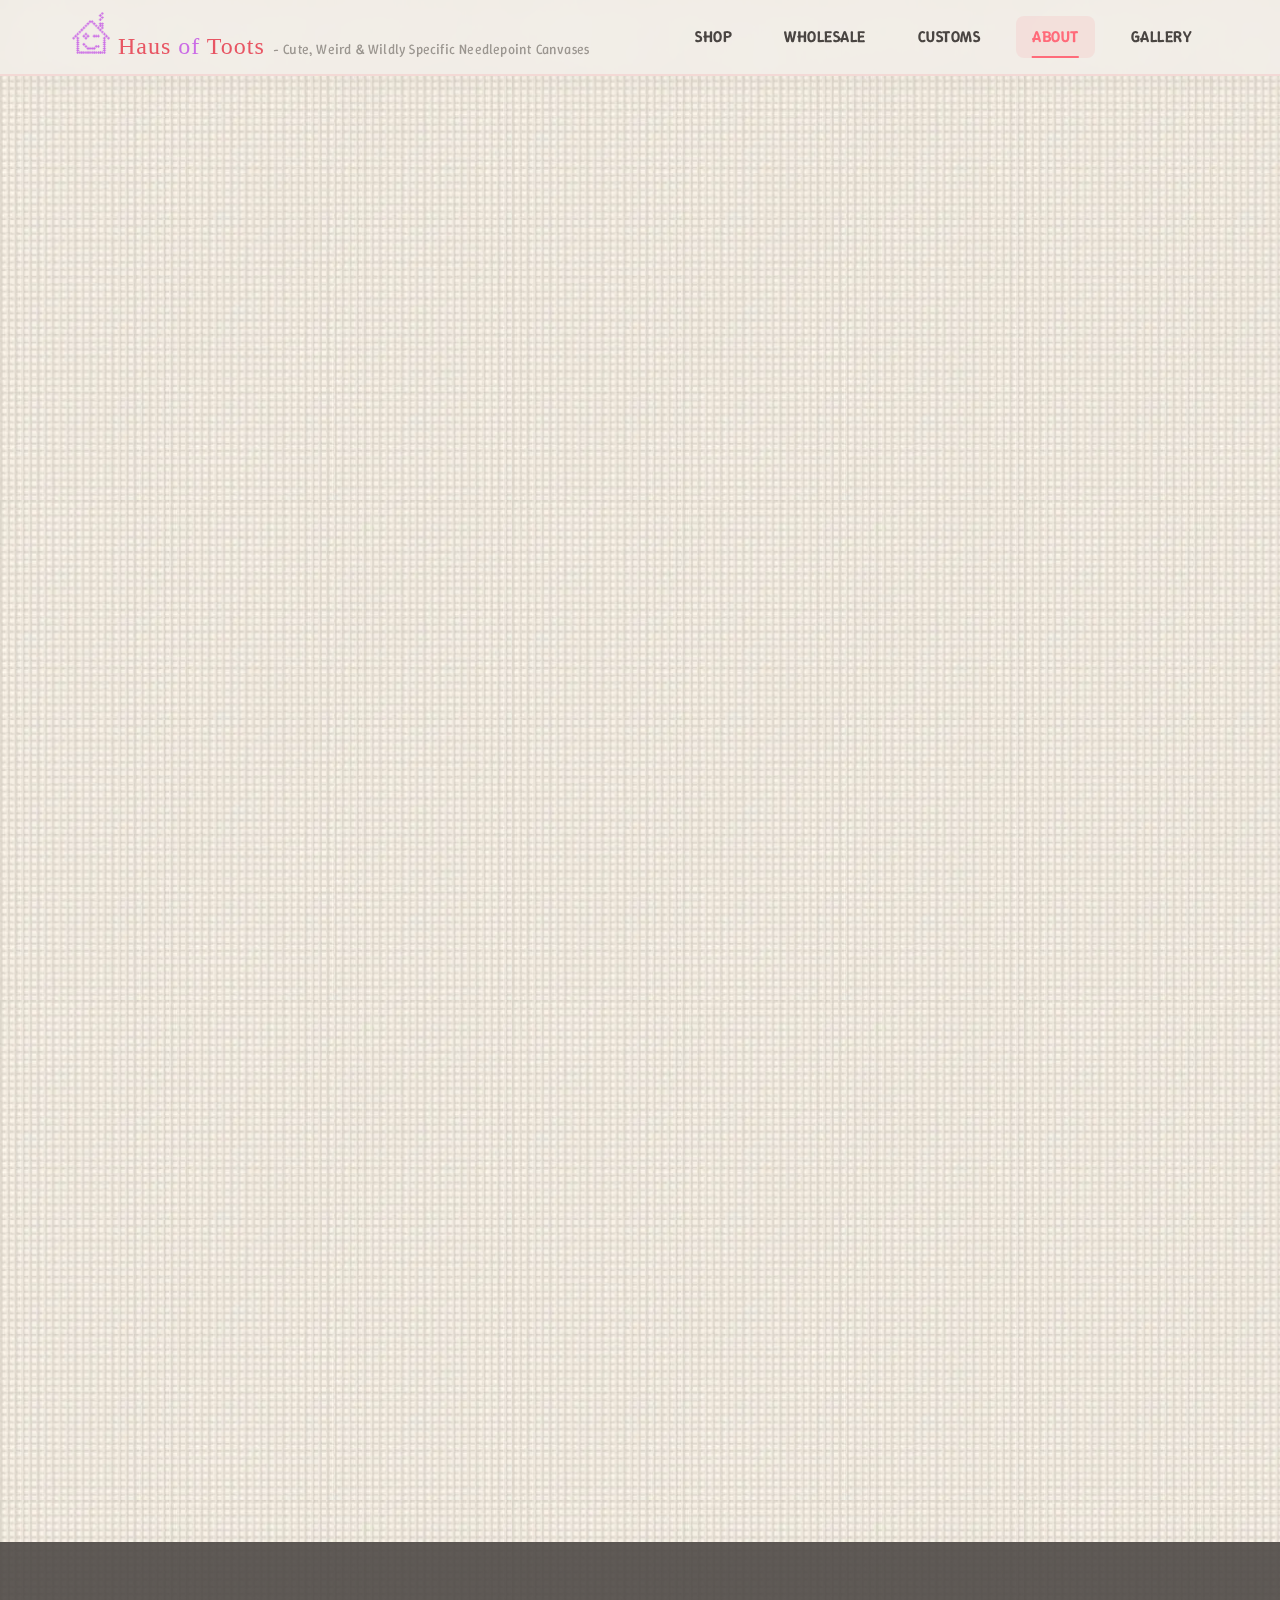
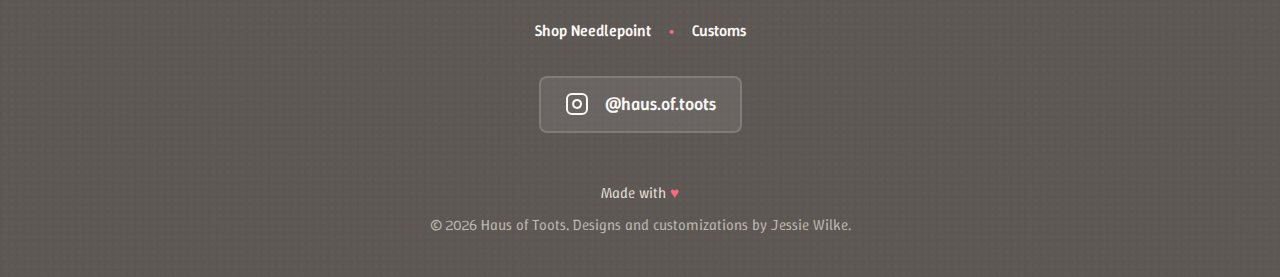
<file: about.html>
<!DOCTYPE html>
<html lang="en">
<head>
    <meta charset="UTF-8">
    <meta name="viewport" content="width=device-width, initial-scale=1.0">
    <title>About Me - Haus of Toots</title>
    <meta name="description" content="Learn more about Jessie Wilke, the artist behind Haus of Toots custom needlepoint canvases.">
    <meta property="og:title" content="About Jessie - Haus of Toots">
    <meta property="og:description" content="Learn more about Jessie Wilke, the artist behind Haus of Toots custom needlepoint canvases.">
    <meta property="og:image" content="https://hausoftoots.com/images/jessieabout.jpg">
    <meta property="og:url" content="https://hausoftoots.com/about.html">
    <meta property="og:type" content="website">
    <meta name="twitter:card" content="summary_large_image">
    <meta name="twitter:title" content="About Jessie - Haus of Toots">
    <meta name="twitter:description" content="Learn more about Jessie Wilke, the artist behind Haus of Toots custom needlepoint canvases.">
    <meta name="twitter:image" content="https://hausoftoots.com/images/jessieabout.jpg">
    <link rel="canonical" href="https://hausoftoots.com/about.html">
    <link rel="icon" type="image/png" href="images/favicon.png">
    <link rel="preload" href="images/haus_of_toots_canvas_13ct_512px.png" as="image">
    <link rel="preconnect" href="https://fonts.googleapis.com">
    <link rel="preconnect" href="https://fonts.gstatic.com" crossorigin>
    <link href="https://fonts.googleapis.com/css2?family=Chewy&family=Winky+Sans:wght@300&display=swap" rel="stylesheet">
    <link rel="stylesheet" href="styles.css?v=__ASSET_VERSION__">
    <link rel="stylesheet" href="shop-styles.css?v=__ASSET_VERSION__">
</head>
<body>
    <div id="shared-nav"></div>
    <div id="shared-stitch-sidebar"></div>
    <div id="shared-cursor-canvas"></div>
    <script src="shared-components.js?v=__ASSET_VERSION__"></script>

    <!-- About Section -->
    <section class="about">
        <div class="container">
            <div class="about-content">
                <h1 class="section-title"><span class="highlight-contrast">About</span> <span class="highlight">Jessie</span></h1>
                
                <div class="stitched-border">
                    <p>
                        Written with love by <a href="https://charleswilke.com" target="_blank" rel="noopener noreferrer">Charles Wilke</a>, Jessie's spouse & biggest fan
                    </p>
                    
                <div class="about-layout">
                    <div class="about-image-wrapper">
                        <div class="about-photo-frame">
                            <img src="images/jessieabout.jpg" alt="Jessie with her dog" class="about-photo-rectangular" width="800" height="600">
                            <div class="photo-ribbon">Jessie (and Doc) hard at work</div>
                        </div>
                    </div>
                        
                        <div class="about-text">
                        <p><strong>Jessie's always been a chronic hobbyist</strong> in the best possible way. The kind of person who follows a spark until it becomes a skill.</p>
                        
                        <p>For years she orbited the world of threadcraft: cross-stitching, punch needling, experimenting with yarn weights and textures… Slowly filling the house with little pops of color. All of it, almost inevitably, led her to needlepoint.</p>
                        
                        <p>Needlepoint offered something the others didn't: calm. The rhythm. The structure. The way a painted canvas removes the guesswork and lets the hands settle into something meditative. It became her favorite kind of quiet.</p>
                        
                        <p>Originally from Anaheim, California, she's found home in Omaha, Nebraska where she's been welcomed into the needlepoint community, quickly forging new lifelong friendships.</p>

                        <p><strong>But Haus of Toots isn't built on hobby energy alone.</strong></p>
                        
                        <p>Jessie spent years managing teams, shaping customer experiences, and building trust with people from all walks of life. At <a href="https://www.farrow-ball.com/" target="_blank" rel="noopener noreferrer">Farrow & Ball</a>, she sharpened her color theory in practical application; watching how light, pigment, and environment shift the feeling of a room.</p>
                        
                        <p>At <a href="https://saltandstraw.com/" target="_blank" rel="noopener noreferrer">Salt & Straw</a>, she led with a gentle, servant-leadership style that centered on people, not pressure. Now, working in tech, as part of a customer experience team, she learned how to listen deeply, understand someone truly, and build those relationships into something meaningful.</p>
                        
                        <p><strong>All of that perspective and experience folds into her needlepoint work.</strong></p>
                        
                        <p>When someone commissions a custom needlepoint canvas, Jessie approaches it the way she always has: with curiosity, empathy, and an eye for the small details that make something feel special. Each canvas is designed with intention, crafted with care, and meant to be stitched into something cherished.</p>
                        
                        <p><strong>Haus of Toots is where craft and character meet.</strong> A place where hobbyist joy and professional care blend into something warm, thoughtful, and beautifully crafted.</p>
                        
                        </div>
                    </div>
                </div>
            </div>
        </div>
    </section>

    <div id="shared-footer"></div>
    <div id="shared-cart-drawer"></div>
    <script>SharedComponents.injectAll();</script>

    <script src="shopify-config.js?v=__ASSET_VERSION__"></script>
    <script src="shopify.js?v=__ASSET_VERSION__"></script>
    <script src="gallery-data.js?v=__ASSET_VERSION__"></script>
    <script src="script.js?v=__ASSET_VERSION__"></script>
    <script src="cart-global.js?v=__ASSET_VERSION__"></script>
</body>
</html>
</file>
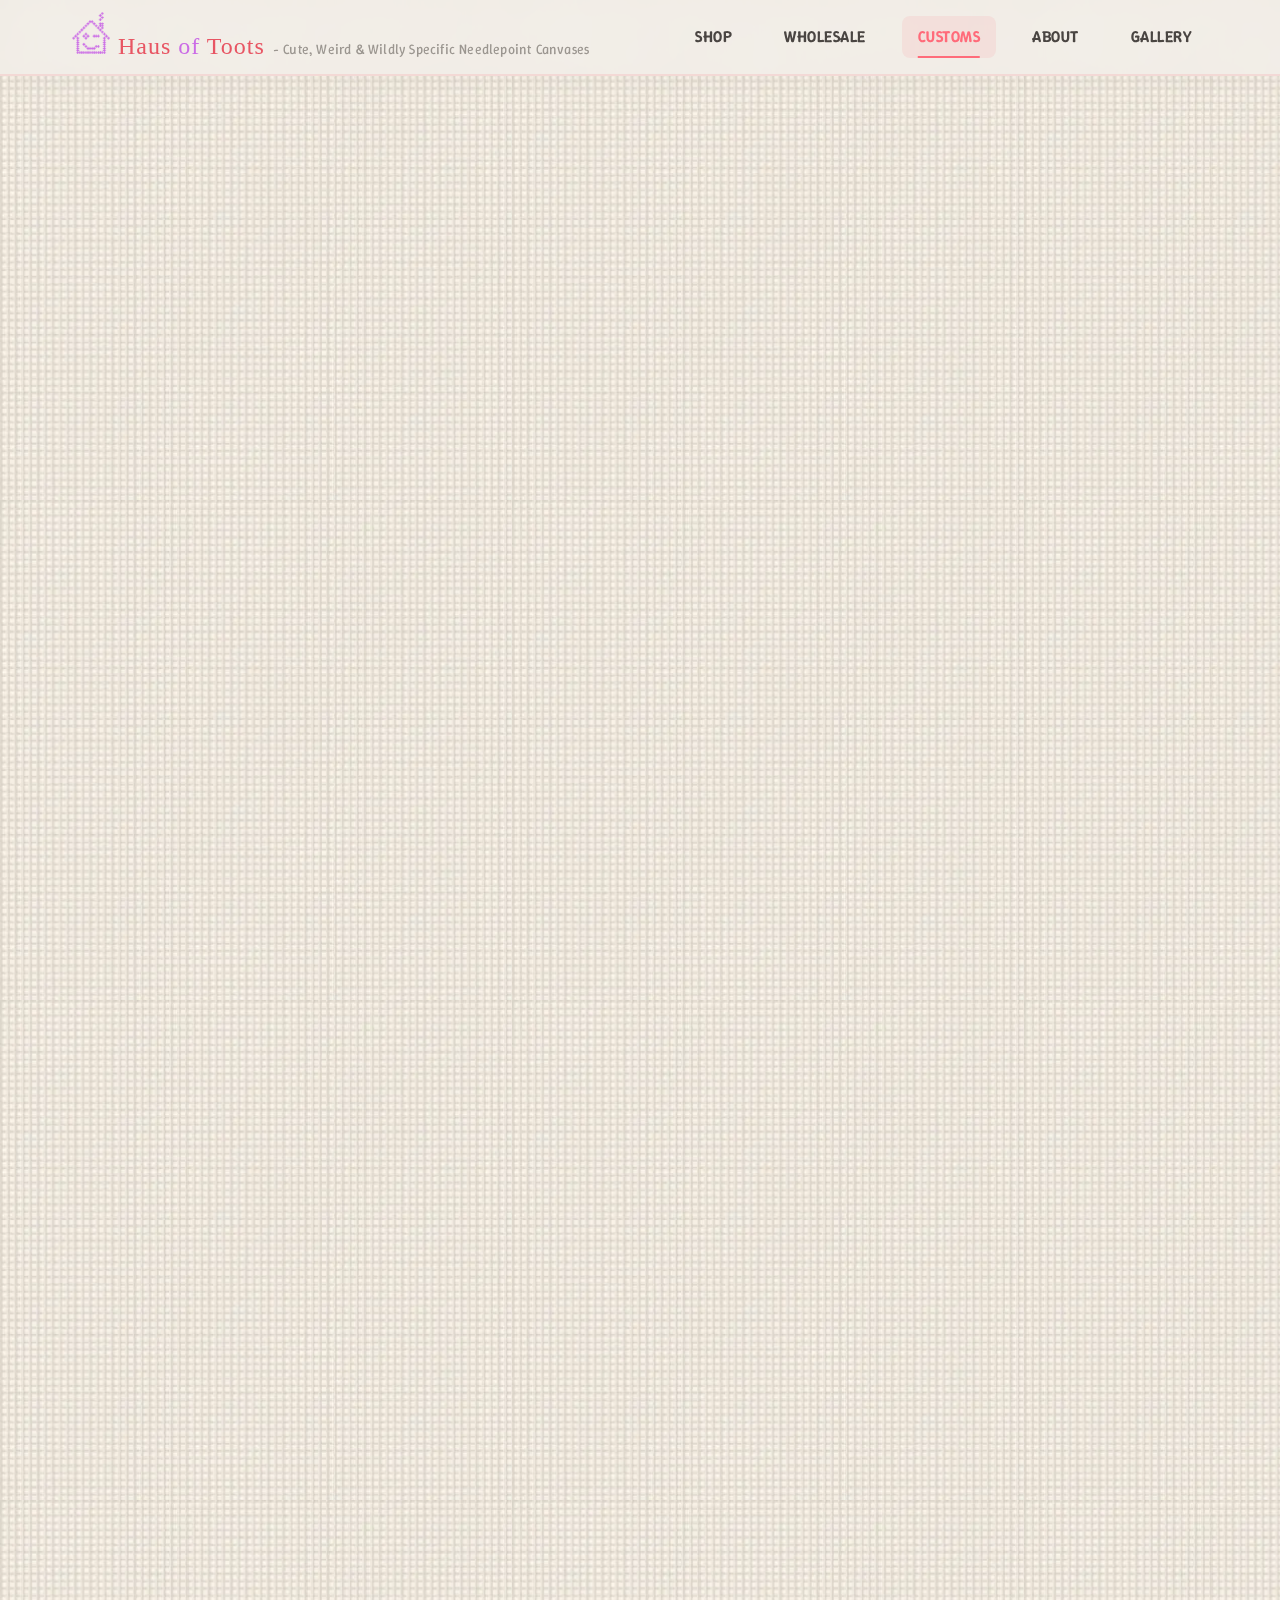
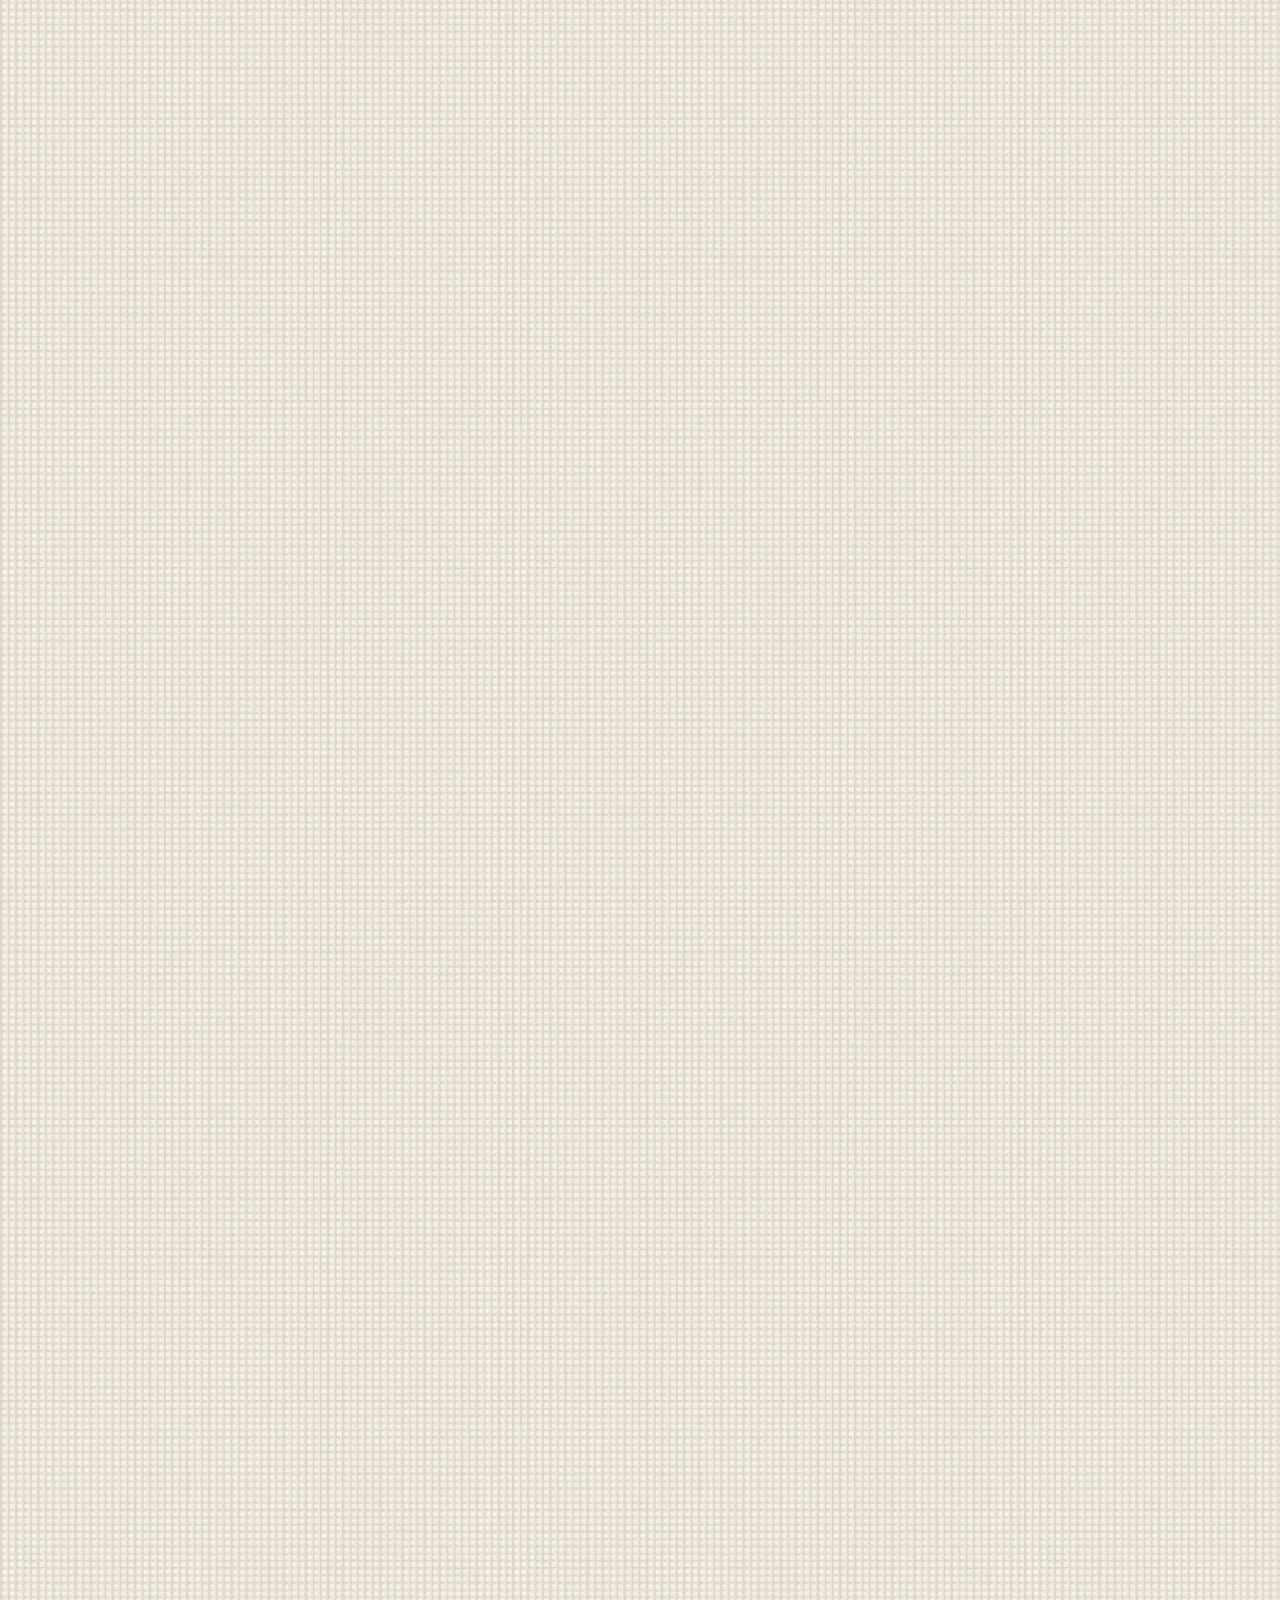
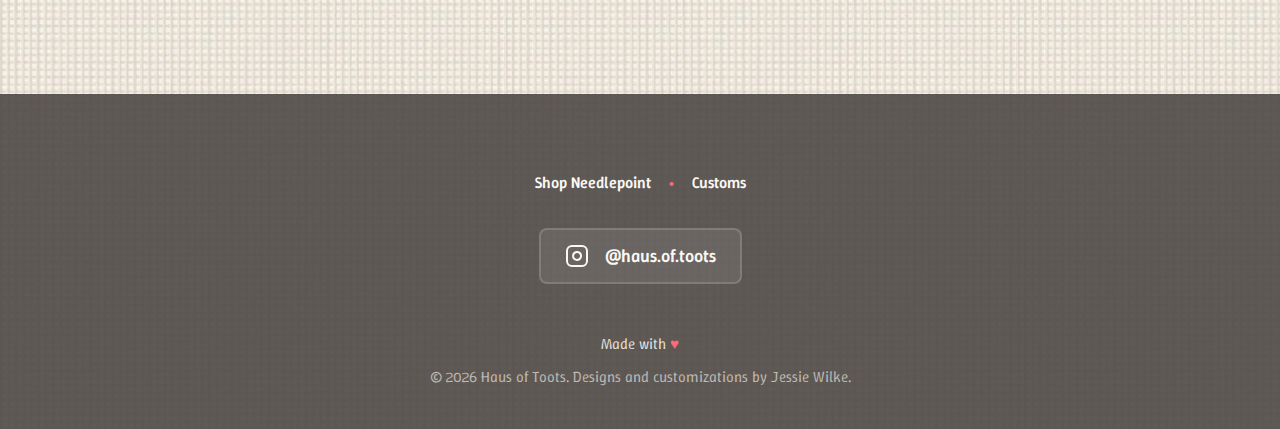
<file: request.html>
<!DOCTYPE html>
<html lang="en">
<head>
    <meta charset="UTF-8">
    <meta name="viewport" content="width=device-width, initial-scale=1.0">
    <title>Customs - Haus of Toots</title>
    <meta name="description" content="Learn how Haus of Toots customs work and submit your design inquiry.">
    <meta property="og:title" content="Customs - Haus of Toots">
    <meta property="og:description" content="Learn how Haus of Toots customs work and submit your design inquiry.">
    <meta property="og:image" content="https://hausoftoots.com/images/wordmarklogo.png">
    <meta property="og:url" content="https://hausoftoots.com/request">
    <meta property="og:type" content="website">
    <meta name="twitter:card" content="summary_large_image">
    <meta name="twitter:title" content="Customs - Haus of Toots">
    <meta name="twitter:description" content="Learn how Haus of Toots customs work and submit your design inquiry.">
    <meta name="twitter:image" content="https://hausoftoots.com/images/wordmarklogo.png">
    <link rel="canonical" href="https://hausoftoots.com/request">
    <link rel="icon" type="image/png" href="images/favicon.png">
    <link rel="preload" href="images/haus_of_toots_canvas_13ct_512px.png" as="image">
    <link rel="preconnect" href="https://fonts.googleapis.com">
    <link rel="preconnect" href="https://fonts.gstatic.com" crossorigin>
    <link href="https://fonts.googleapis.com/css2?family=Chewy&family=Winky+Sans:wght@300;600;700&display=swap" rel="stylesheet">
    <link rel="stylesheet" href="styles.css">
    <link rel="stylesheet" href="shop-styles.css">
</head>
<body>
    <div id="shared-nav"></div>
    <div id="shared-stitch-sidebar"></div>
    <div id="shared-cursor-canvas"></div>
    <script src="shared-components.js"></script>

    <!-- About Section -->
    <section class="about">
        <div class="container">
            <div class="about-content">
                <h2 class="section-title">Needlepoint, it's <em>personal</em>.</h2>

                <div class="about-cards about-cards-three">
                    <div class="about-card">
                        <div class="about-card-header">
                            <h3>Have an idea that you'd love to stitch?</h3>
                        </div>
                        <div class="about-card-content">
                            <p>I create <strong>custom needlepoint canvases</strong> that are as unique as the people who dream them up and stitch them. A beloved pet, a cherished place, or peculiar idea, if it means something to you...</p>
                            <p class="about-card-cta"><a href="https://docs.google.com/forms/d/e/1FAIpQLSeJeXNdbnj63jc9C8PDOO4a6Cj-VvDM7kkIcV34cjqL5htyQg/viewform?usp=dialog" target="_blank" rel="noopener noreferrer">let's take it to the canvas!</a></p>
                        </div>
                    </div>

                    <div class="about-card">
                        <div class="about-card-header">
                            <h3>Have a canvas that you already love?</h3>
                        </div>
                        <div class="about-card-content">
                            <p>I can <strong>personalize or tweak existing canvases too</strong>: adding a name to a stocking, swapping colors, or updating small details to make it just right, etc.</p>
                            <p class="about-card-cta">Select "have a canvas I already own customized" on the<br><a href="https://docs.google.com/forms/d/e/1FAIpQLSeJeXNdbnj63jc9C8PDOO4a6Cj-VvDM7kkIcV34cjqL5htyQg/viewform?usp=dialog" target="_blank" rel="noopener noreferrer">design inquiry form</a></p>
                        </div>
                    </div>

                    <div class="about-card">
                        <div class="about-card-header">
                            <h3>Found the perfect cross stitch pattern?</h3>
                        </div>
                        <div class="about-card-content">
                            <p>I can <strong>bring digital charts to life as painted canvases!</strong> As long as you share proof of ownership or purchase, I'm happy to paint it!</p>
                            <p class="card-footnote">(One caveat: if the original designer already offers a painted version, I won't replicate it out of respect for their work)</p>
                            <p class="about-card-cta"><strong>Let's chat about your project! Email me at <a href="mailto:jessie@hausoftoots.com">jessie@hausoftoots.com</a></strong></p>
                        </div>
                    </div>
                </div>
            </div>
        </div>
    </section>

    <!-- Customs Section -->
    <section class="request">
        <div class="container">
            <div class="stitched-border">
                <div class="request-content">
                    <h2 class="section-title">Ready to <span class="highlight-contrast">Start</span> Stitching?</h2>
                    <p class="request-description">Custom pieces are <span class="request-emphasis">temporarily paused</span>; however, I expect to begin taking requests again in early May, if not sooner. Tap the button below to join the notification list.</p>

                    <a href="https://docs.google.com/forms/d/e/1FAIpQLSeJeXNdbnj63jc9C8PDOO4a6Cj-VvDM7kkIcV34cjqL5htyQg/viewform?usp=dialog"
                       target="_blank"
                       rel="noopener noreferrer"
                       class="cta-button needle-hover large">
                        <span>Join Notification List</span>
                        <svg class="needle-icon" width="24" height="24" viewBox="0 0 24 24">
                            <line x1="4" y1="12" x2="20" y2="12" stroke="currentColor" stroke-width="2" stroke-linecap="round"></line>
                            <circle cx="2" cy="12" r="2" fill="currentColor"></circle>
                        </svg>
                    </a>

                    <div class="contact-note">
                        <p>Prefer to chat first? Find me on Instagram <a href="https://instagram.com/haus.of.toots" target="_blank" rel="noopener noreferrer" class="instagram-link">@haus.of.toots</a></p>
                    </div>
                </div>
            </div>
        </div>
    </section>

    <!-- How It Works Section -->
    <section class="how-it-works">
        <div class="container">
            <h2 class="section-title">✨ What to expect when you're <span class="highlight-contrast">expecting</span><br><small style="font-size: 0.5em; font-weight: 400; opacity: 0.8;">(a custom needlepoint canvas)</small></h2>

            <div class="steps-list">
                <div class="step-item">
                    <div class="step-card">
                        <div class="step-header">
                            <span class="step-number">1</span>
                            <h3 class="step-title">💬 Let's Chat</h3>
                        </div>
                        <p class="step-description">Once you submit your form, I'll reach out within a few days to make sure we're totally aligned on your dream design. This is our creative kickoff!</p>
                    </div>
                </div>

                <div class="step-item">
                    <div class="step-card">
                        <div class="step-header">
                            <span class="step-number">2</span>
                            <h3 class="step-title">🗓️ Quote & Booking</h3>
                        </div>
                        <p class="step-description">Within a couple days of chatting, I'll send over your project timeline and quote. Once payment's in, your design officially joins the Haus of Toots queue - welcome to the club 🖤</p>
                    </div>
                </div>

                <div class="step-item">
                    <div class="step-card">
                        <div class="step-header">
                            <span class="step-number">3</span>
                            <h3 class="step-title">🖥️ Digital Proofs</h3>
                        </div>
                        <p class="step-description">After I've drafted your design, I'll send your first digital proof (complete with dimensions) via your prefered contact method so you can see it before I touch a brush. If you'd like tweaks, this is your moment! I'll send a second proof with your edits before we lock it in and call it canvas-ready.</p>
                    </div>
                </div>

                <div class="step-item">
                    <div class="step-card">
                        <div class="step-header">
                            <span class="step-number">4</span>
                            <h3 class="step-title">✏️ Extra Edits (If Needed)</h3>
                        </div>
                        <p class="step-description">Need a few more changes? No problem! Additional proofs are $15-30 each (depending on what's being adjusted) and might nudge the timeline a bit. Pro tip: the more inspo you share up front, the smoother (and faster!) everything goes 💅</p>
                    </div>
                </div>

                <div class="step-item">
                    <div class="step-card">
                        <div class="step-header">
                            <span class="step-number">5</span>
                            <h3 class="step-title">🎨 Color Confirmation</h3>
                        </div>
                        <p class="step-description">Because digital colors don't always match real paint, I'll make swatches from your palette and share them with you before painting begins, just to make sure we're perfectly in sync.</p>
                    </div>
                </div>

                <div class="step-item">
                    <div class="step-card">
                        <div class="step-header">
                            <span class="step-number">6</span>
                            <h3 class="step-title">🖌️ Painting Time!</h3>
                        </div>
                        <p class="step-description">Once colors are confirmed I'll break out the brushes and start painting!</p>
                    </div>
                </div>

                <div class="step-item">
                    <div class="step-card">
                        <div class="step-header">
                            <span class="step-number">7</span>
                            <h3 class="step-title">📦 The Big Reveal + Delivery</h3>
                        </div>
                        <p class="step-description">Once painting is complete, I'll send you a photo of the finished piece and the invoice for the remaining balance. As soon as that's been paid, I'll pack and ship your canvas safely to you!</p>
                    </div>
                </div>
            </div>
        </div>
    </section>

    <div id="shared-footer"></div>
    <div id="shared-cart-drawer"></div>
    <script>SharedComponents.injectAll();</script>

    <script src="shopify-config.js"></script>
    <script src="shopify.js"></script>
    <script src="gallery-data.js"></script>
    <script src="script.js"></script>
    <script src="cart-global.js"></script>
</body>
</html>
</file>
<file: shop-styles.css>
/* ===================================
   SHOP PAGE STYLES
   =================================== */

/* Shop Header */
.shop-header {
    padding: var(--spacing-lg) 0 var(--spacing-md);
    text-align: center;
}

.shop-logo-link {
    display: block;
    text-decoration: none;
    transition: transform 0.3s var(--transition-smooth);
}

.shop-logo-link:hover {
    transform: scale(1.05);
}

.shop-header-layout {
    display: grid;
    grid-template-columns: auto 1fr;
    gap: var(--spacing-lg);
    align-items: center;
    max-width: 1200px;
    margin: 0 auto;
    justify-items: start;
}

.shop-logo-side {
    display: flex;
    align-items: center;
    justify-content: flex-start;
    padding: var(--spacing-sm);
}

.shop-logo {
    width: 100%;
    max-width: 224px;
    height: auto;
    display: block;
}

.shop-content-side {
    display: flex;
    align-items: center;
    flex: 1;
    width: 100%;
}

.shop-header .stitched-border {
    width: 100%;
    margin: 0;
}

.shop-header .hero-content {
    text-align: center;
    width: 100%;
}

.shop-header .hero-title {
    font-family: var(--font-display);
    font-size: clamp(2rem, 5vw, 3rem);
    font-weight: 400;
    color: var(--neutral-dark);
    margin-bottom: var(--spacing-sm);
    line-height: 1.1;
    letter-spacing: 1px;
}

.shop-header .hero-description {
    font-size: 1.0625rem;
    color: var(--neutral-mid);
    margin-bottom: var(--spacing-md);
    line-height: 1.6;
}

/* Social Buttons */
.social-buttons {
    display: flex;
    gap: var(--spacing-sm);
    justify-content: center;
    align-items: center;
    flex-wrap: wrap;
}

.social-button {
    display: inline-flex;
    align-items: center;
    justify-content: center;
    gap: 0.5rem;
    padding: 0.875rem 1.5rem;
    font-family: var(--font-body);
    font-size: 1rem;
    font-weight: 600;
    color: var(--white);
    border: none;
    border-radius: var(--border-radius);
    text-decoration: none;
    cursor: pointer;
    transition: all 0.3s var(--transition-smooth);
    position: relative;
    overflow: hidden;
    white-space: nowrap;
    flex: 1;
    min-width: 140px;
    max-width: 200px;
}

/* ===================================
   COLLECTION HUB + SERIES PAGES
   =================================== */

.collection-hub-section {
    padding: var(--spacing-md) 0 var(--spacing-md);
}

.collection-hub-intro {
    max-width: 760px;
    margin: 0 auto var(--spacing-lg);
    text-align: center;
}

.collection-hub-intro .section-subtitle {
    margin-bottom: 0;
}

.collection-card-grid {
    display: grid;
    grid-template-columns: repeat(2, minmax(0, 1fr));
    gap: var(--spacing-md);
}

.collection-card {
    display: flex;
    flex-direction: column;
    background: rgba(255, 255, 255, 0.94);
    border: 2px solid rgba(255, 107, 122, 0.16);
    border-radius: 24px;
    overflow: hidden;
    text-decoration: none;
    color: inherit;
    box-shadow: 0 14px 36px rgba(74, 69, 66, 0.08);
    transition: transform 0.32s cubic-bezier(0.22, 1, 0.36, 1), box-shadow 0.32s cubic-bezier(0.22, 1, 0.36, 1), border-color 0.32s ease;
}

.collection-card:hover {
    transform: translateY(-8px);
    border-color: rgba(255, 107, 122, 0.45);
    box-shadow: 0 18px 44px rgba(74, 69, 66, 0.14);
}

.collection-card-featured {
    border-color: rgba(255, 107, 122, 0.32);
}

.collection-card-image-wrap {
    position: relative;
    aspect-ratio: 4 / 3;
    overflow: hidden;
    background: var(--linen);
}

.collection-card-image {
    width: 100%;
    height: 100%;
    object-fit: cover;
    transition: transform 0.45s var(--transition-smooth);
}

.collection-card:hover .collection-card-image {
    transform: scale(1.04);
}

.collection-card-content {
    display: flex;
    flex-direction: column;
    gap: 0.7rem;
    padding: 1.5rem;
}

.collection-card-kicker {
    font-size: 0.8rem;
    font-weight: 700;
    letter-spacing: 0.16em;
    text-transform: uppercase;
    color: var(--accent-heading);
}

.collection-card-title {
    font-family: var(--font-display);
    font-size: clamp(1.9rem, 3vw, 2.4rem);
    font-weight: 400;
    color: var(--coral-dark);
    line-height: 1.08;
}

.collection-card-description {
    font-size: 1rem;
    color: var(--neutral-dark);
}

.collection-card-link {
    display: inline-flex;
    align-items: center;
    gap: 0.5rem;
    margin-top: auto;
    font-size: 0.95rem;
    font-weight: 700;
    color: var(--coral-primary);
}

.collection-card-link::after {
    content: "->";
    transition: transform 0.25s ease;
}

.collection-card:hover .collection-card-link::after {
    transform: translateX(4px);
}

.series-header {
    padding: var(--spacing-lg) 0 var(--spacing-md);
}

.series-header-layout {
    display: grid;
    grid-template-columns: minmax(0, 3fr) minmax(0, 1fr);
    gap: var(--spacing-md);
    align-items: center;
}

.series-image-panel {
    position: relative;
    padding: 0.7rem;
    border-radius: 30px;
    overflow: hidden;
    background: rgba(255, 255, 255, 0.9);
    border: 1px solid rgba(255, 107, 122, 0.18);
    box-shadow: 0 18px 42px rgba(74, 69, 66, 0.12);
    min-height: 0;
}

.series-header-image {
    width: 100%;
    height: auto;
    display: block;
    border-radius: 20px;
    box-shadow: 0 8px 24px rgba(74, 69, 66, 0.08);
}

.series-copy .stitched-border {
    margin: 0;
    padding: 0.8rem 0.95rem;
}

.series-copy-inner {
    padding: 0.2rem 0.15rem;
}

.series-copy .hero-title {
    font-family: var(--font-display);
    font-size: clamp(2.2rem, 3.35vw, 3.45rem);
    font-weight: 400;
    color: var(--accent-heading);
    line-height: 1.02;
    margin-bottom: 0.9rem;
}

.series-copy .hero-description {
    font-size: 0.95rem;
    line-height: 1.55;
    color: var(--neutral-mid);
    margin-bottom: 0;
}

.collection-story-section {
    padding-top: 0;
}

.collection-empty-message {
    grid-column: 1 / -1;
    max-width: 680px;
    margin: 0 auto;
    padding: 2rem 1.5rem;
    text-align: center;
    background: rgba(255, 255, 255, 0.88);
    border: 2px dashed rgba(255, 107, 122, 0.3);
    border-radius: 18px;
    color: var(--neutral-dark);
    box-shadow: 0 10px 26px rgba(74, 69, 66, 0.06);
}

@media (max-width: 900px) {
    .collection-card-grid,
    .series-header-layout {
        grid-template-columns: 1fr;
    }

    .series-header-image {
        min-height: 280px;
    }
}

@media (max-width: 640px) {
    .collection-card-content {
        padding: 1.25rem;
    }

    .collection-card-title {
        font-size: 1.9rem;
    }
}

.social-button-instagram {
    background: linear-gradient(135deg, var(--coral-light) 0%, var(--coral-primary) 100%);
    box-shadow: 0 4px 12px rgba(255, 132, 151, 0.3);
}

.social-button-instagram:hover {
    background: linear-gradient(135deg, var(--coral-primary) 0%, var(--coral-dark) 100%);
    transform: translateY(-2px);
    box-shadow: 0 6px 20px rgba(255, 132, 151, 0.4);
}

.social-button-tiktok {
    background: linear-gradient(135deg, #8B7FD9 0%, #6B5FB5 100%);
    box-shadow: 0 4px 12px rgba(139, 127, 217, 0.3);
}

.social-button-tiktok:hover {
    background: linear-gradient(135deg, #6B5FB5 0%, #5A4A9E 100%);
    transform: translateY(-2px);
    box-shadow: 0 6px 20px rgba(139, 127, 217, 0.4);
}

.social-button .needle-icon {
    transition: transform 0.3s var(--transition-smooth);
    flex-shrink: 0;
}

.social-button:hover .needle-icon {
    transform: translateX(4px);
}

.social-button.needle-hover::before {
    border-color: currentColor;
}

/* Shop Section */
.shop-section {
    padding: var(--spacing-md) 0 var(--spacing-lg);
}

/* Loading State */
.loading-state {
    display: flex;
    flex-direction: column;
    align-items: center;
    justify-content: center;
    padding: var(--spacing-xl) 0;
    gap: var(--spacing-md);
}

.loading-spinner {
    width: 50px;
    height: 50px;
    border: 4px solid var(--neutral-light);
    border-top-color: var(--coral-primary);
    border-radius: 50%;
    animation: spin 1s linear infinite;
}

@keyframes spin {
    to { transform: rotate(360deg); }
}

/* Error State */
.error-state {
    text-align: center;
    padding: var(--spacing-xl) 0;
    color: var(--neutral-mid);
}

/* Products Grid */
.products-grid {
    display: grid;
    grid-template-columns: repeat(auto-fill, minmax(280px, 1fr));
    gap: var(--spacing-md);
    margin-top: var(--spacing-md);
}

/* Product Card */
.product-card {
    background: var(--white);
    border-radius: 16px;
    padding: var(--spacing-md);
    box-shadow: 0 2px 8px rgba(0, 0, 0, 0.08);
    transition: transform 0.32s cubic-bezier(0.22, 1, 0.36, 1), box-shadow 0.32s cubic-bezier(0.22, 1, 0.36, 1), border-color 0.32s ease;
    display: flex;
    flex-direction: column;
    border: 2px solid transparent;
    transform-origin: center;
}

.product-card:hover {
    transform: translateY(-6px) scale(1.01);
    box-shadow: 0 12px 28px rgba(122, 92, 96, 0.16);
}

.product-card:active {
    transform: translateY(-1px) scale(0.985);
    box-shadow: 0 6px 18px rgba(122, 92, 96, 0.12);
}

/* Hand Painted Canvas Card - Special Styling (legacy, kept for backwards compatibility) */
.product-card-hand-painted {
    border: 2px solid var(--coral-light);
    background: linear-gradient(135deg, var(--white) 0%, #FFF9F5 100%);
}

.product-card-hand-painted:hover {
    border-color: var(--coral-primary);
    box-shadow: 0 8px 24px rgba(255, 107, 122, 0.25);
}

/* Category-specific card borders */
/* Custom Canvases - Pink */
.product-card-custom-canvases {
    border: 2px solid #FFB7C2;
}

.product-card-custom-canvases:hover {
    border-color: #FF8497;
    box-shadow: 0 8px 24px rgba(255, 183, 194, 0.3);
}

/* HoT Originals - Purple/Pink */
.product-card-hot-originals {
    border: 2px solid #D97EAE;
}

.product-card-hot-originals:hover {
    border-color: #C06A9A;
    box-shadow: 0 8px 24px rgba(217, 126, 174, 0.3);
}

/* Digital Charts - Red/Coral */
.product-card-digital-charts {
    border: 2px solid #F74560;
}

.product-card-digital-charts:hover {
    border-color: #E83A52;
    box-shadow: 0 8px 24px rgba(247, 69, 96, 0.3);
}

/* Customizations - Orange/Coral */
.product-card-customizations {
    border: 2px solid #F06F51;
}

.product-card-customizations:hover {
    border-color: #E85A3A;
    box-shadow: 0 8px 24px rgba(240, 111, 81, 0.3);
}

.product-image-container {
    position: relative;
    width: 100%;
    padding-bottom: 100%; /* Square aspect ratio */
    background: var(--linen);
    border-radius: 12px;
    overflow: visible; /* Changed to visible for badge */
    margin-bottom: var(--spacing-md);
}

/* Product Badge */
.product-badge {
    position: absolute;
    top: -8px;
    left: 12px;
    padding: 0.2rem 0.8rem;
    border-radius: 4px;
    font-size: 0.75rem;
    font-weight: 700;
    text-transform: uppercase;
    letter-spacing: 0.5px;
    z-index: 10;
    white-space: nowrap;
    box-shadow: 0 2px 8px rgba(0, 0, 0, 0.15);
}

.product-badge-hand-painted {
    background: linear-gradient(135deg, var(--coral-primary) 0%, var(--coral-dark) 100%);
    color: var(--white);
}

.product-badge-digital {
    background: linear-gradient(135deg, #8B7FD9 0%, #6B5FB5 100%);
    color: var(--white);
}

.product-image {
    position: absolute;
    top: 0;
    left: 0;
    width: 100%;
    height: 100%;
    object-fit: cover;
    border-radius: 12px;
}

.product-no-image {
    position: absolute;
    top: 50%;
    left: 50%;
    transform: translate(-50%, -50%);
    text-align: center;
    color: var(--neutral-mid);
    font-size: 0.875rem;
}

.product-info {
    flex: 1;
    display: flex;
    flex-direction: column;
}

.product-title {
    font-family: var(--font-display);
    font-size: 1.25rem;
    font-weight: 400;
    color: var(--neutral-dark);
    margin-bottom: var(--spacing-xs);
    line-height: 1.3;
    letter-spacing: 0.5px;
}

.product-description {
    font-size: 0.875rem;
    color: var(--neutral-mid);
    line-height: 1.5;
    margin-bottom: var(--spacing-sm);
    flex: 1;
    display: -webkit-box;
    line-clamp: 3;
    -webkit-line-clamp: 3;
    -webkit-box-orient: vertical;
    overflow: hidden;
}

.product-price-section {
    margin-top: auto;
    display: flex;
    align-items: baseline;
    gap: 0.65rem;
    flex-wrap: wrap;
}

.product-price {
    font-size: 1.5rem;
    font-weight: 700;
    color: var(--coral-primary);
    display: block;
    line-height: 1.2;
}

.product-price-unavailable {
    color: var(--neutral-mid);
}

.product-waitlist-label {
    font-size: 0.875rem;
    font-weight: 700;
    color: var(--coral-primary);
    text-transform: uppercase;
    letter-spacing: 0.04em;
}

/* Cart Button (Fixed) */
.cart-button {
    position: fixed;
    top: 2rem;
    right: 2rem;
    background: var(--coral-primary);
    color: var(--white);
    border: none;
    padding: 0.75rem 1.5rem;
    border-radius: 4px;
    box-shadow: 0 4px 16px rgba(255, 107, 122, 0.4);
    cursor: pointer;
    display: flex;
    align-items: center;
    justify-content: center;
    gap: 0.5rem;
    transition: all 0.3s var(--transition-smooth);
    z-index: 1000;
    font-family: var(--font-body);
    font-weight: 600;
    font-size: 0.95rem;
    white-space: nowrap;
}

.cart-button:hover {
    background: var(--coral-dark);
    transform: translateY(-2px);
    box-shadow: 0 6px 20px rgba(255, 107, 122, 0.5);
}

.cart-button svg {
    width: 20px;
    height: 20px;
    flex-shrink: 0;
}

.cart-count {
    display: inline;
    font-weight: 600;
}

.cart-count.hidden {
    display: none;
}

/* Cart Basket — drops from below nav */
.cart-drawer {
    position: fixed;
    inset: 0;
    z-index: 2000;
    visibility: hidden;
    pointer-events: none;
    transition: visibility 0.35s;
}

.cart-drawer.open {
    visibility: visible;
    pointer-events: auto;
}

.cart-drawer-overlay {
    position: absolute;
    inset: 0;
    background: transparent;
    cursor: default;
}

.cart-drawer-content {
    position: absolute;
    top: 70px;
    right: 1.25rem;
    width: 380px;
    max-width: calc(100vw - 2.5rem);
    max-height: 72vh;
    background: var(--white);
    border-radius: 0 0 16px 16px;
    border-top: 3px solid var(--coral-primary);
    box-shadow: 0 8px 32px rgba(0, 0, 0, 0.14), 0 2px 8px rgba(255, 107, 122, 0.15);
    display: flex;
    flex-direction: column;
    overflow: hidden;
    z-index: 1;
    transform-origin: top right;
    transform: translateY(-12px) scaleY(0.9);
    opacity: 0;
    transition: transform 0.35s cubic-bezier(0.34, 1.56, 0.64, 1), opacity 0.2s ease;
}

.cart-drawer.open .cart-drawer-content {
    animation: basketDrop 0.42s cubic-bezier(0.34, 1.56, 0.64, 1) forwards;
}

@keyframes basketDrop {
    0%   { transform: translateY(-20px) scaleY(0.85); opacity: 0; }
    55%  { transform: translateY(7px) scaleY(1.02); opacity: 1; }
    75%  { transform: translateY(-3px) scaleY(0.99); }
    100% { transform: translateY(0) scaleY(1); opacity: 1; }
}

.cart-header {
    display: flex;
    align-items: center;
    justify-content: space-between;
    padding: var(--spacing-md);
    border-bottom: 1px solid var(--neutral-light);
}

.cart-header h2 {
    font-family: var(--font-display);
    font-size: 1.75rem;
    color: var(--coral-dark);
    margin: 0;
}

.close-cart {
    background: none;
    border: none;
    color: var(--neutral-mid);
    cursor: pointer;
    padding: 0.5rem;
    transition: color 0.3s ease;
}

.close-cart:hover {
    color: var(--neutral-dark);
}

.cart-body {
    flex: 1;
    overflow-y: auto;
    padding: var(--spacing-md);
}

.cart-empty {
    text-align: center;
    padding: var(--spacing-xl) var(--spacing-md);
    color: var(--neutral-mid);
}

.cart-empty-subtitle {
    font-size: 0.875rem;
    margin-top: var(--spacing-xs);
}

.cart-items {
    display: flex;
    flex-direction: column;
    gap: var(--spacing-md);
}

.cart-item {
    display: flex;
    gap: var(--spacing-md);
    padding: var(--spacing-md);
    background: var(--linen);
    border-radius: 12px;
}

.cart-item-image {
    width: 80px;
    height: 80px;
    object-fit: cover;
    border-radius: 8px;
    background: var(--neutral-light);
}

.cart-item-details {
    flex: 1;
    display: flex;
    flex-direction: column;
    gap: 0.5rem;
}

.cart-item-title {
    font-weight: 600;
    color: var(--neutral-dark);
    font-size: 0.95rem;
    line-height: 1.3;
}

.cart-item-variant {
    font-size: 0.75rem;
    color: var(--neutral-mid);
    margin-top: 0.25rem;
    font-style: italic;
    line-height: 1.4;
}

.cart-item-price {
    color: var(--coral-primary);
    font-weight: 600;
}

.cart-item-controls {
    display: flex;
    align-items: center;
    gap: var(--spacing-sm);
    margin-top: auto;
}

.quantity-control {
    display: flex;
    align-items: center;
    gap: 0.5rem;
    background: var(--white);
    border-radius: 8px;
    padding: 0.25rem;
}

.quantity-btn {
    background: none;
    border: none;
    color: var(--coral-primary);
    width: 28px;
    height: 28px;
    display: flex;
    align-items: center;
    justify-content: center;
    cursor: pointer;
    border-radius: 4px;
    transition: background 0.2s ease;
    font-size: 1.2rem;
    font-weight: 600;
}

.quantity-btn:hover {
    background: var(--linen);
}

.quantity-btn:disabled {
    color: var(--neutral-mid);
    cursor: not-allowed;
    opacity: 0.55;
}

.quantity-value {
    min-width: 30px;
    text-align: center;
    font-weight: 600;
}

.cart-item-stock-status {
    margin: 0;
    min-height: 1.2rem;
    font-size: 0.8rem;
    line-height: 1.4;
    color: var(--neutral-mid);
}

.cart-item-stock-status.is-warning {
    color: #9a624d;
}

.cart-item-stock-status.is-error {
    color: #b64d5b;
}

.remove-item-btn {
    background: none;
    border: none;
    color: var(--neutral-mid);
    cursor: pointer;
    padding: 0.25rem;
    transition: color 0.3s ease;
    margin-left: auto;
}

.remove-item-btn:hover {
    color: var(--coral-dark);
}

.cart-footer {
    border-top: 1px solid var(--neutral-light);
    padding: var(--spacing-md);
}

.cart-total {
    display: flex;
    justify-content: space-between;
    align-items: center;
    font-size: 1.25rem;
    font-weight: 700;
    margin-bottom: var(--spacing-md);
}

.cart-total-amount {
    color: var(--coral-primary);
    font-size: 1.5rem;
}

.clear-cart-btn {
    width: 100%;
    background: var(--neutral-light);
    color: var(--neutral-dark);
    border: none;
    padding: 0.875rem;
    border-radius: 12px;
    font-weight: 600;
    cursor: pointer;
    transition: all 0.3s ease;
    margin-bottom: var(--spacing-sm);
}

.clear-cart-btn:hover {
    background: var(--neutral-mid);
    color: var(--white);
}

.checkout-btn {
    width: 100%;
    background: var(--coral-primary);
    color: var(--white);
    border: none;
    padding: 1rem;
    border-radius: 12px;
    font-weight: 700;
    font-size: 1rem;
    cursor: pointer;
    display: flex;
    align-items: center;
    justify-content: center;
    gap: 0.5rem;
    transition: all 0.3s var(--transition-smooth);
}

.checkout-btn:hover {
    background: var(--coral-dark);
    transform: translateY(-2px);
    box-shadow: 0 4px 12px rgba(255, 107, 122, 0.3);
}

.checkout-btn:disabled {
    background: var(--neutral-light);
    color: var(--neutral-mid);
    cursor: not-allowed;
    transform: none;
}

/* Product Detail Modal */
.product-modal {
    position: fixed;
    top: 0;
    left: 0;
    right: 0;
    bottom: 0;
    z-index: 2000;
    visibility: hidden;
    opacity: 0;
    transition: visibility 0s linear 0.3s, opacity 0.3s ease;
}

.product-modal.open {
    visibility: visible;
    opacity: 1;
    transition: visibility 0s linear 0s, opacity 0.3s ease;
}

.product-modal-overlay {
    position: absolute;
    top: 0;
    left: 0;
    right: 0;
    bottom: 0;
    background: rgba(92, 74, 78, 0.32);
    opacity: 0;
    transition: opacity 0.36s var(--transition-smooth), backdrop-filter 0.36s var(--transition-smooth);
    backdrop-filter: blur(0);
}

.product-modal.open .product-modal-overlay {
    opacity: 1;
    backdrop-filter: blur(6px);
}

.product-modal-content {
    position: absolute;
    top: 50%;
    left: 50%;
    transform: translate(-50%, calc(-50% + 24px)) scale(0.96);
    width: 95%;
    max-width: 1200px;
    max-height: 90vh;
    background: var(--white);
    border-radius: 20px;
    border: 2px solid rgba(255, 170, 181, 0.8);
    box-shadow: 0 24px 70px rgba(92, 74, 78, 0.22);
    display: flex;
    flex-direction: column;
    opacity: 0;
    transition: transform 0.42s cubic-bezier(0.22, 1, 0.36, 1), opacity 0.3s ease, box-shadow 0.42s ease;
    overflow: hidden;
}

.product-modal.open .product-modal-content {
    transform: translate(-50%, -50%) scale(1);
    opacity: 1;
    box-shadow: 0 30px 85px rgba(92, 74, 78, 0.26);
}

.product-modal:not(.open) .product-modal-content {
    transform: translate(-50%, calc(-50% + 16px)) scale(0.985);
}

.product-modal-body {
    opacity: 0;
    transform: translateY(10px);
}

.product-modal.open .product-modal-body {
    opacity: 1;
    transform: translateY(0);
    transition: opacity 0.28s ease 0.08s, transform 0.42s cubic-bezier(0.22, 1, 0.36, 1) 0.04s;
}

.close-product-modal {
    position: absolute;
    top: 1rem;
    right: 1rem;
    background: var(--coral-primary);
    border: none;
    color: var(--white);
    cursor: pointer;
    padding: 0.5rem;
    border-radius: 50%;
    width: 40px;
    height: 40px;
    display: flex;
    align-items: center;
    justify-content: center;
    transition: all 0.3s ease;
    z-index: 10;
    box-shadow: 0 2px 8px rgba(255, 107, 122, 0.3);
}

.close-product-modal:hover {
    background: var(--coral-dark);
    transform: scale(1.1);
    box-shadow: 0 4px 12px rgba(255, 107, 122, 0.4);
}

.product-modal-body {
    flex: 1;
    overflow-y: auto;
    padding: var(--spacing-lg);
    background: var(--cream);
    padding-right: calc(var(--spacing-lg) + 26px);
    padding-top: calc(var(--spacing-lg) + 14px);
    padding-bottom: calc(var(--spacing-lg) + 14px);
    scrollbar-width: none;
    -ms-overflow-style: none;
}

.product-modal-body::-webkit-scrollbar {
    width: 0;
    height: 0;
}

/* Firefox scrollbar styling */
.product-modal-body {
    scrollbar-width: none;
}

.product-modal-scrollbar {
    position: absolute;
    top: 10px;
    right: 0.2rem;
    bottom: 10px;
    width: 12px;
    display: flex;
    align-items: stretch;
    justify-content: center;
    z-index: 4;
    transition: opacity 0.2s ease;
    user-select: none;
    touch-action: none;
}

.product-modal-scrollbar.hidden {
    opacity: 0;
    pointer-events: none;
}

.product-modal-scrollbar-track {
    position: absolute;
    inset: 0;
    border-radius: 999px;
    background: rgba(255, 255, 255, 0.72);
    box-shadow: inset 0 0 0 1px rgba(255, 170, 181, 0.22);
}

.product-modal-scrollbar-thumb {
    position: absolute;
    top: 0;
    left: 0;
    width: 100%;
    min-height: 56px;
    border-radius: 999px;
    background: linear-gradient(180deg, #ff8697 0%, var(--coral-primary) 48%, var(--coral-dark) 100%);
    border: 2px solid rgba(255, 248, 242, 0.96);
    box-shadow: 0 4px 14px rgba(255, 107, 122, 0.22);
    transition: box-shadow 0.2s ease, transform 0.12s ease;
    cursor: grab;
}

.product-modal-scrollbar-thumb:hover {
    box-shadow: 0 6px 18px rgba(255, 107, 122, 0.28);
}

.product-modal-scrollbar-thumb:active {
    cursor: grabbing;
    box-shadow: 0 3px 10px rgba(255, 107, 122, 0.22);
}

.product-detail-loading {
    text-align: center;
    padding: var(--spacing-xl);
    color: var(--neutral-mid);
    font-family: var(--font-display);
    font-size: 1.25rem;
}

.product-detail-loading::before {
    content: '🧵';
    display: block;
    font-size: 3rem;
    margin-bottom: var(--spacing-md);
    animation: threadBounce 2s ease-in-out infinite;
}

@keyframes threadBounce {
    0%, 100% { transform: translateY(0) scale(1); }
    50% { transform: translateY(-10px) scale(1.1); }
}

.product-detail-content {
    display: flex;
    flex-direction: column;
    gap: var(--spacing-lg);
    width: 100%;
}

.product-detail-main-layout {
    display: grid;
    grid-template-columns: 1fr 1.2fr;
    gap: var(--spacing-xl);
    align-items: start;
}

.product-detail-info {
    display: flex;
    flex-direction: column;
    gap: var(--spacing-md);
    min-height: 100%;
}

.product-detail-images {
    display: flex;
    flex-direction: column;
    gap: var(--spacing-sm);
}

.product-detail-main-image {
    width: 100%;
    aspect-ratio: 1;
    object-fit: cover;
    border-radius: 12px;
    background: var(--linen);
    border: 2px solid var(--coral-light);
    box-shadow: 0 4px 16px rgba(0, 0, 0, 0.1);
    transition: all 0.3s ease;
}

.product-detail-main-image:hover {
    box-shadow: 0 6px 24px rgba(255, 107, 122, 0.2);
}

.product-detail-thumbnails {
    display: grid;
    grid-template-columns: repeat(auto-fill, minmax(80px, 1fr));
    gap: var(--spacing-xs);
}

.product-detail-thumbnail {
    width: 100%;
    aspect-ratio: 1;
    object-fit: cover;
    border-radius: 8px;
    cursor: pointer;
    border: 2px solid transparent;
    transition: all 0.3s ease;
    background: var(--linen);
}

.product-detail-thumbnail:hover {
    border-color: var(--coral-primary);
    transform: scale(1.05);
}

.product-detail-thumbnail.active {
    border-color: var(--coral-primary);
}

.product-detail-info {
    display: flex;
    flex-direction: column;
    gap: var(--spacing-sm);
    padding-top: var(--spacing-sm);
}

/* Product Detail Modal Header */
.product-detail-header {
    margin-bottom: var(--spacing-sm);
}

.product-detail-title {
    font-family: var(--font-display);
    font-size: 2.25rem;
    font-weight: 400;
    color: var(--coral-dark);
    margin: 0 0 var(--spacing-sm) 0;
    line-height: 1.2;
    letter-spacing: 1px;
}

.product-detail-type {
    display: flex;
    align-items: center;
    gap: var(--spacing-sm);
    margin-bottom: var(--spacing-xs);
}

.product-detail-size {
    display: flex;
    align-items: center;
    gap: var(--spacing-sm);
    margin-bottom: 0;
}

.product-detail-type-label {
    font-size: 0.875rem;
    font-weight: 600;
    color: var(--neutral-mid);
    text-transform: uppercase;
    letter-spacing: 0.5px;
}

.product-detail-size-value {
    font-size: 0.875rem;
    font-weight: 600;
    color: var(--neutral-dark);
    padding: 0.375rem 0.875rem;
    background: var(--linen);
    border-radius: 20px;
    border: 1px dashed var(--coral-light);
}

/* Product Detail Badge */
.product-detail-badge-container {
    position: relative;
}

.product-detail-badge {
    padding: 0.625rem 1.5rem;
    border-radius: 30px;
    font-size: 0.8125rem;
    font-weight: 700;
    text-transform: uppercase;
    letter-spacing: 1px;
    white-space: nowrap;
    box-shadow: 0 4px 12px rgba(0, 0, 0, 0.15);
    display: inline-block;
    position: relative;
    transition: all 0.3s ease;
}

.product-detail-badge:hover {
    transform: translateY(-2px);
    box-shadow: 0 6px 16px rgba(0, 0, 0, 0.2);
}

.product-detail-badge-hand-painted {
    background: linear-gradient(135deg, var(--coral-primary) 0%, var(--coral-dark) 100%);
    color: var(--white);
    border: 2px solid var(--coral-light);
}

.product-detail-badge-digital {
    background: linear-gradient(135deg, #8B7FD9 0%, #6B5FB5 100%);
    color: var(--white);
    border: 2px solid rgba(139, 127, 217, 0.3);
}

.product-detail-meta {
    display: flex;
    flex-wrap: wrap;
    gap: var(--spacing-sm);
    font-size: 0.875rem;
    color: var(--neutral-mid);
}

.product-detail-meta span {
    padding: 0.375rem 0.875rem;
    background: var(--linen);
    border-radius: 20px;
    border: 1px dashed var(--coral-light);
    transition: all 0.3s ease;
}

.product-detail-meta span:hover {
    border-color: var(--coral-primary);
    background: var(--white);
}

.product-detail-price {
    font-size: 2.5rem;
    font-weight: 700;
    color: var(--coral-primary);
    line-height: 1.1;
    margin: 0;
}

.product-detail-price-group {
    display: flex;
    flex-direction: column;
    gap: 0.5rem;
}

.product-detail-price-unavailable {
    color: var(--neutral-mid);
}

.product-detail-stock-status {
    font-size: 0.9rem;
    font-weight: 700;
    color: var(--neutral-mid);
    text-transform: uppercase;
    letter-spacing: 0.04em;
}

.product-detail-description {
    color: var(--neutral-dark);
    line-height: 1.7;
    font-size: 1rem;
    padding: var(--spacing-md);
    background: var(--white);
    border-radius: 12px;
    border: 2px dashed var(--neutral-light);
    width: 100%;
    box-sizing: border-box;
}

.product-detail-description p {
    margin-bottom: var(--spacing-sm);
}

.product-detail-description p:last-child {
    margin-bottom: 0;
}

.product-detail-description ul,
.product-detail-description ol {
    margin: 0 0 var(--spacing-sm);
    padding-left: 1.25rem;
}

.product-detail-description li {
    margin-bottom: 0.35rem;
    padding-left: 0.15rem;
}

.product-detail-description li:last-child {
    margin-bottom: 0;
}

/* Add spacing before section headings like "Shop Notes:" and "Details:" */
/* Target paragraphs that come after lists (which typically contain the main description) */
.product-detail-description ul + p,
.product-detail-description ol + p {
    margin-top: var(--spacing-md);
}

/* Target paragraphs with strong tags (section headings) that aren't the first child */
.product-detail-description p:not(:first-child):has(strong) {
    margin-top: var(--spacing-md);
}

/* Target headings */
.product-detail-description h2,
.product-detail-description h3 {
    margin-top: var(--spacing-md);
}

.product-detail-description h2:first-child,
.product-detail-description h3:first-child {
    margin-top: 0;
}

.product-detail-variants {
    display: flex;
    flex-direction: column;
    gap: var(--spacing-sm);
}

.product-detail-variant-label {
    font-weight: 600;
    color: var(--neutral-dark);
    font-size: 0.95rem;
}

.product-detail-variant-options {
    display: flex;
    flex-wrap: wrap;
    gap: var(--spacing-xs);
}

.product-detail-variant-option {
    padding: 0.625rem 1.25rem;
    border: 2px dashed var(--neutral-light);
    border-radius: 20px;
    background: var(--white);
    cursor: pointer;
    transition: all 0.3s ease;
    font-size: 0.9rem;
    font-weight: 500;
    position: relative;
}

.product-detail-variant-option:hover {
    border-color: var(--coral-primary);
    border-style: solid;
    transform: translateY(-2px);
    box-shadow: 0 4px 12px rgba(255, 107, 122, 0.2);
}

.product-detail-variant-option.selected {
    border-color: var(--coral-primary);
    border-style: solid;
    background: linear-gradient(135deg, var(--coral-light) 0%, var(--white) 100%);
    color: var(--coral-dark);
    font-weight: 600;
    box-shadow: 0 2px 8px rgba(255, 107, 122, 0.3);
}

.product-detail-variant-option.unavailable {
    opacity: 0.5;
    cursor: not-allowed;
    text-decoration: line-through;
}

.product-detail-actions {
    display: flex;
    flex-direction: column;
    gap: var(--spacing-md);
    margin-top: auto;
    width: 100%;
}

.product-detail-add-to-cart {
    flex: 1;
    background: linear-gradient(135deg, var(--coral-primary) 0%, var(--coral-dark) 100%);
    color: var(--white);
    border: none;
    padding: 1rem 2rem;
    border-radius: 12px;
    font-weight: 700;
    font-size: 1rem;
    cursor: pointer;
    display: flex;
    align-items: center;
    justify-content: center;
    transition: all 0.3s var(--transition-smooth);
    position: relative;
    overflow: hidden;
    box-shadow: 0 4px 16px rgba(255, 107, 122, 0.3);
}

.product-detail-select-prompt {
    background: linear-gradient(135deg, rgba(255, 170, 181, 0.22) 0%, rgba(255, 248, 242, 0.94) 100%);
    color: var(--coral-dark);
    border: 2px dashed rgba(255, 170, 181, 0.85);
    box-shadow: none;
}

.add-to-cart-content {
    display: flex;
    align-items: center;
    justify-content: center;
    gap: 0.75rem;
    width: 100%;
}

.add-to-cart-content svg {
    flex-shrink: 0;
}

.add-to-cart-text {
    text-align: center;
}

.product-detail-add-to-cart::before {
    content: '';
    position: absolute;
    top: 0;
    left: -100%;
    width: 100%;
    height: 100%;
    background: linear-gradient(90deg, transparent, rgba(255, 255, 255, 0.3), transparent);
    transition: left 0.5s ease;
}

.product-detail-add-to-cart:hover::before {
    left: 100%;
}

.product-detail-add-to-cart:hover {
    background: linear-gradient(135deg, var(--coral-dark) 0%, var(--coral-primary) 100%);
    transform: translateY(-2px);
    box-shadow: 0 6px 24px rgba(255, 107, 122, 0.5);
}

.product-detail-add-to-cart:disabled {
    background: var(--neutral-light);
    color: var(--neutral-mid);
    cursor: not-allowed;
    transform: none;
}

.product-detail-add-to-cart svg {
    width: 20px;
    height: 20px;
}

.product-detail-purchase-row {
    display: flex;
    align-items: stretch;
    gap: 0.75rem;
    width: 100%;
}

.product-detail-purchase-group {
    display: flex;
    flex-direction: column;
    gap: 0.5rem;
    width: 100%;
}

.product-detail-quantity-control {
    display: flex;
    align-items: center;
    gap: 0.35rem;
    background: rgba(255, 255, 255, 0.92);
    border: 2px solid rgba(255, 170, 181, 0.72);
    border-radius: 12px;
    padding: 0.3rem;
    box-shadow: 0 4px 14px rgba(255, 170, 181, 0.08);
}

.product-detail-quantity-btn {
    background: none;
    border: none;
    color: var(--coral-primary);
    width: 34px;
    height: 34px;
    display: flex;
    align-items: center;
    justify-content: center;
    cursor: pointer;
    border-radius: 8px;
    transition: background 0.2s ease, color 0.2s ease;
    font-size: 1.25rem;
    font-weight: 700;
    line-height: 1;
}

.product-detail-quantity-btn:hover {
    background: var(--linen);
    color: var(--coral-dark);
}

.product-detail-quantity-btn:disabled {
    color: var(--neutral-mid);
    cursor: not-allowed;
    opacity: 0.55;
}

.product-detail-quantity-value {
    min-width: 2ch;
    text-align: center;
    font-weight: 700;
    color: var(--neutral-dark);
    padding: 0 0.35rem;
}

.product-detail-stock-note {
    margin: 0;
    min-height: 1.3rem;
    font-size: 0.85rem;
    line-height: 1.4;
    color: var(--neutral-mid);
}

.product-detail-stock-note.is-warning {
    color: #9a624d;
}

.product-detail-stock-note.is-error {
    color: #b64d5b;
}

.product-detail-notify-group {
    display: flex;
    flex-direction: column;
    gap: var(--spacing-sm);
}

.product-detail-notify-btn {
    width: 100%;
    border-radius: 12px;
    font-weight: 700;
    font-size: 1rem;
    cursor: pointer;
    transition: all 0.3s var(--transition-smooth);
}

.product-detail-notify-btn {
    border: 2px solid var(--coral-primary);
    background: linear-gradient(135deg, rgba(255, 170, 181, 0.22) 0%, var(--white) 100%);
    color: var(--coral-dark);
    padding: 1rem 1.25rem;
    box-shadow: 0 4px 16px rgba(255, 107, 122, 0.12);
}

.product-detail-notify-btn:hover {
    transform: translateY(-2px);
    box-shadow: 0 6px 20px rgba(255, 107, 122, 0.18);
    border-color: var(--coral-dark);
}

.product-detail-notify-note,
.product-detail-notify-feedback {
    margin: 0;
    font-size: 0.875rem;
    line-height: 1.5;
}

.product-detail-notify-note {
    color: var(--neutral-mid);
}

.product-detail-notify-feedback {
    font-weight: 600;
}

.product-detail-notify-feedback.is-success {
    color: #2f7a52;
}

.product-detail-notify-feedback.is-error {
    color: #b64d5b;
}

.product-detail-price-list {
    display: flex;
    flex-direction: column;
    gap: 0.5rem;
    padding: 1rem;
    border-radius: 14px;
    background: rgba(255, 255, 255, 0.78);
    border: 1px dashed rgba(255, 170, 181, 0.72);
}

.product-detail-price-row {
    display: flex;
    align-items: center;
    justify-content: space-between;
    gap: 1rem;
    width: 100%;
    padding: 0.75rem 0.9rem;
    border-radius: 12px;
    background: rgba(255, 248, 242, 0.72);
    transition: all 0.25s ease;
    border: 1px solid transparent;
    text-align: left;
    cursor: pointer;
}

.product-detail-price-row:hover {
    transform: translateY(-1px);
    border-color: rgba(255, 170, 181, 0.65);
    box-shadow: 0 4px 12px rgba(255, 107, 122, 0.08);
}

.product-detail-price-row:focus-visible {
    outline: none;
    border-color: var(--coral-primary);
    box-shadow: 0 0 0 3px rgba(255, 107, 122, 0.14);
}

.product-detail-price-row.selected {
    background: linear-gradient(135deg, rgba(255, 170, 181, 0.28) 0%, rgba(255, 248, 242, 0.96) 100%);
    box-shadow: 0 6px 18px rgba(255, 107, 122, 0.12);
    border: 1px solid rgba(255, 170, 181, 0.78);
}

.product-detail-price-row.unavailable {
    opacity: 0.7;
}

.product-detail-price-option {
    font-weight: 600;
    color: var(--neutral-dark);
    font-size: 1.05rem;
}

.product-detail-price-value {
    font-weight: 700;
    color: var(--coral-primary);
    white-space: nowrap;
    font-size: 1.05rem;
}

/* Make product cards clickable */
.product-card {
    cursor: pointer;
}

/* Responsive */
@media (max-width: 968px) {
    .product-detail-main-layout {
        grid-template-columns: 1fr;
        gap: var(--spacing-lg);
    }
    
    .product-detail-thumbnails {
        grid-template-columns: repeat(auto-fill, minmax(60px, 1fr));
    }
    
    .product-detail-title {
        font-size: 1.75rem;
    }
    
    .product-detail-type {
        flex-wrap: wrap;
    }
    
    .product-detail-price {
        font-size: 2rem;
    }
    
    .product-modal-content {
        width: 98%;
        max-width: none;
    }

}

/* iPad Mini - side by side layout */
@media (min-width: 768px) and (max-width: 968px) {
    .shop-header-layout {
        grid-template-columns: auto 1fr;
        gap: var(--spacing-md);
        justify-items: start;
        align-items: center;
    }
    
    .shop-logo-side {
        order: 0;
        justify-content: flex-start;
        width: auto;
    }
    
    .shop-content-side {
        order: 0;
        padding: 0;
        width: 100%;
        max-width: 500px;
    }
    
    .shop-logo {
        max-width: 216px;
    }
    
    .shop-header .hero-content {
        display: flex;
        flex-direction: column;
        align-items: flex-start;
        text-align: left;
        gap: 0.25rem;
    }
    
    .shop-header .hero-title {
        margin-bottom: 0;
        width: 100%;
        line-height: 1.1;
    }
    
    .shop-header .hero-description {
        margin: 0;
        width: 100%;
        text-align: left;
        line-height: 1.4;
    }
    
    .shop-content-side .stitched-border {
        text-align: left;
    }
    
    .social-buttons {
        justify-content: flex-start;
    }
}

/* Mobile - stacked layout */
@media (max-width: 767px) {
    .product-modal-content {
        width: calc(100vw - 0.75rem);
        max-height: calc(100vh - 0.75rem);
        border-radius: 18px;
    }

    .product-modal-body {
        padding: 1rem;
        padding-right: 1rem;
        padding-top: 1rem;
        padding-bottom: 1.125rem;
    }

    .product-modal-scrollbar {
        display: none;
    }

    .close-product-modal {
        top: 0.75rem;
        right: 0.75rem;
        width: 36px;
        height: 36px;
        padding: 0.4rem;
    }

    .product-detail-content {
        gap: 1rem;
    }

    .product-detail-main-layout {
        display: flex;
        flex-direction: column;
        gap: 1rem;
    }

    .product-detail-info {
        display: contents;
    }

    .product-detail-header {
        order: 1;
        margin-bottom: 0;
        padding-right: 3rem;
    }

    .product-detail-images {
        order: 2;
        gap: 0.75rem;
    }

    .product-detail-actions {
        order: 3;
        gap: 0.875rem;
    }

    .product-detail-description {
        padding: 1rem;
    }

    .product-detail-description ul,
    .product-detail-description ol {
        padding-left: 1.1rem;
    }

    .product-detail-thumbnails {
        grid-template-columns: repeat(auto-fit, minmax(68px, 1fr));
        gap: 0.5rem;
    }

    .product-detail-price-list {
        padding: 0.75rem;
    }

    .shop-header-layout {
        grid-template-columns: 1fr;
        gap: var(--spacing-md);
        justify-items: center;
    }
    
    .shop-logo-side {
        order: 1;
        justify-content: center;
        width: 100%;
    }
    
    .shop-content-side {
        order: 2;
        padding: 0;
        width: 100%;
        max-width: none;
    }
    
    .shop-logo {
        max-width: 280px;
    }
    
    .social-buttons {
        flex-direction: column;
        width: 100%;
    }
    
    .social-button {
        width: 100%;
        max-width: 100%;
    }
}

@media (max-width: 767px) {
    .products-grid {
        grid-template-columns: repeat(auto-fill, minmax(240px, 1fr));
        gap: var(--spacing-sm);
    }

    .cart-drawer-content {
        top: 60px;
        right: 0;
        left: 0;
        width: 100%;
        max-width: 100%;
        border-radius: 0 0 12px 12px;
    }

    .cart-button {
        top: 1rem;
        right: 1rem;
        padding: 0.625rem 1.25rem;
        font-size: 0.875rem;
    }
    
    .cart-button svg {
        width: 18px;
        height: 18px;
    }
    
    .shop-logo {
        max-width: 260px;
    }
}

/* Image Lightbox */
.image-lightbox {
    position: fixed;
    top: 0;
    left: 0;
    right: 0;
    bottom: 0;
    z-index: 3000;
    visibility: hidden;
    opacity: 0;
    transition: visibility 0s linear 0.3s, opacity 0.3s ease;
}

.image-lightbox.open {
    visibility: visible;
    opacity: 1;
    transition: visibility 0s linear 0s, opacity 0.3s ease;
}

.lightbox-overlay {
    position: absolute;
    top: 0;
    left: 0;
    right: 0;
    bottom: 0;
    background: rgba(0, 0, 0, 0.95);
    opacity: 0;
    transition: opacity 0.3s ease;
}

.image-lightbox.open .lightbox-overlay {
    opacity: 1;
}

.lightbox-content {
    position: absolute;
    top: 50%;
    left: 50%;
    transform: translate(-50%, -50%) scale(0.9);
    max-width: 90vw;
    max-height: 90vh;
    display: flex;
    flex-direction: column;
    align-items: center;
    justify-content: center;
    transition: transform 0.3s ease;
}

.image-lightbox.open .lightbox-content {
    transform: translate(-50%, -50%) scale(1);
}

.lightbox-image {
    max-width: 100%;
    max-height: 85vh;
    object-fit: contain;
    border-radius: 8px;
    box-shadow: 0 8px 32px rgba(0, 0, 0, 0.5);
}

.lightbox-caption {
    margin-top: var(--spacing-md);
    color: var(--white);
    text-align: center;
    font-size: 1rem;
    padding: 0 var(--spacing-md);
    max-width: 80vw;
}

.lightbox-close {
    position: absolute;
    top: 2rem;
    right: 2rem;
    background: rgba(255, 255, 255, 0.1);
    border: 2px solid rgba(255, 255, 255, 0.3);
    color: var(--white);
    cursor: pointer;
    padding: 0.75rem;
    border-radius: 50%;
    width: 48px;
    height: 48px;
    display: flex;
    align-items: center;
    justify-content: center;
    transition: all 0.3s ease;
    z-index: 10;
    backdrop-filter: blur(10px);
}

.lightbox-close:hover {
    background: rgba(255, 255, 255, 0.2);
    border-color: rgba(255, 255, 255, 0.5);
    transform: scale(1.1);
}

.lightbox-nav {
    position: absolute;
    top: 50%;
    transform: translateY(-50%);
    background: rgba(255, 255, 255, 0.1);
    border: 2px solid rgba(255, 255, 255, 0.3);
    color: var(--white);
    cursor: pointer;
    padding: 1rem;
    border-radius: 50%;
    width: 56px;
    height: 56px;
    display: flex;
    align-items: center;
    justify-content: center;
    transition: all 0.3s ease;
    z-index: 10;
    backdrop-filter: blur(10px);
}

.lightbox-nav:hover {
    background: rgba(255, 255, 255, 0.2);
    border-color: rgba(255, 255, 255, 0.5);
    transform: translateY(-50%) scale(1.1);
}

.lightbox-prev {
    left: 2rem;
}

.lightbox-next {
    right: 2rem;
}

.lightbox-nav.hidden {
    display: none;
}

/* Make product images clickable */
.product-image-clickable {
    cursor: pointer;
    transition: transform 0.3s ease;
}

.product-image-clickable:hover {
    transform: scale(1.02);
}

/* Make modal images clickable too */
.product-detail-main-image {
    cursor: pointer;
    transition: transform 0.3s ease;
}

.product-detail-main-image:hover {
    transform: scale(1.02);
}

@media (max-width: 767px) {
    .lightbox-close {
        top: 1rem;
        right: 1rem;
        width: 40px;
        height: 40px;
        padding: 0.5rem;
    }
    
    .lightbox-nav {
        width: 44px;
        height: 44px;
        padding: 0.75rem;
    }
    
    .lightbox-prev {
        left: 1rem;
    }
    
    .lightbox-next {
        right: 1rem;
    }
    
    .lightbox-content {
        max-width: 95vw;
    }
    
    .lightbox-image {
        max-height: 80vh;
    }
}

/* ===================================
   HOME PAGE FILTER BAR
   =================================== */

.home-filter-section {
    position: relative;
    z-index: 10;
    padding: var(--spacing-sm) 0;
    background: var(--linen);
    border-top: 1px solid var(--neutral-light);
    border-bottom: 1px solid var(--neutral-light);
}

.home-filter-bar {
    display: flex;
    align-items: center;
    gap: 0.5rem;
    padding: 0.25rem 0;
}

.filter-pill {
    flex-shrink: 0;
    display: inline-flex;
    align-items: center;
    padding: 0.5rem 1.25rem;
    border-radius: 999px;
    border: 2px solid rgba(255, 107, 122, 0.28);
    background: white;
    color: var(--neutral-dark);
    font-family: var(--font-body);
    font-size: 0.875rem;
    font-weight: 600;
    cursor: pointer;
    transition: background 0.18s ease, border-color 0.18s ease, color 0.18s ease;
    white-space: nowrap;
    line-height: 1;
}

.filter-pill:hover {
    border-color: var(--coral-primary);
    color: var(--coral-primary);
}

.filter-pill-active {
    background: var(--coral-primary);
    border-color: var(--coral-primary);
    color: white;
}

.filter-pill-active:hover {
    background: var(--coral-dark);
    border-color: var(--coral-dark);
    color: white;
}

.filter-pill-separator {
    flex-shrink: 0;
    width: 1px;
    height: 22px;
    background: var(--neutral-light);
    margin: 0 0.125rem;
}

/* Availability dropdown */
.filter-dropdown {
    position: relative;
    flex-shrink: 0;
}

.filter-pill-dropdown {
    gap: 0.4rem;
}

.filter-pill-chevron {
    transition: transform 0.18s ease;
    flex-shrink: 0;
}

.filter-pill-dropdown.filter-pill-chevron-open .filter-pill-chevron,
#availabilityPill[aria-expanded="true"] .filter-pill-chevron {
    transform: rotate(180deg);
}

.filter-dropdown-menu {
    display: none;
    position: absolute;
    top: calc(100% + 6px);
    left: 0;
    min-width: 140px;
    background: white;
    border: 2px solid rgba(255, 107, 122, 0.28);
    border-radius: 14px;
    box-shadow: 0 8px 24px rgba(74, 69, 66, 0.12);
    overflow: hidden;
    z-index: 200;
}

.filter-dropdown-menu-open {
    display: block;
}

.filter-dropdown-option {
    display: block;
    width: 100%;
    padding: 0.6rem 1.1rem;
    background: none;
    border: none;
    text-align: left;
    font-family: var(--font-body);
    font-size: 0.875rem;
    font-weight: 600;
    color: var(--neutral-dark);
    cursor: pointer;
    transition: background 0.15s ease, color 0.15s ease;
    text-decoration: none;
    box-sizing: border-box;
}

.filter-dropdown-option:hover {
    background: rgba(255, 107, 122, 0.08);
    color: var(--coral-primary);
}

.filter-dropdown-option-active {
    color: var(--coral-primary);
    background: rgba(255, 107, 122, 0.06);
}

/* Home Browse Products Section */
.home-browse-section {
    padding: var(--spacing-md) 0 var(--spacing-xl);
}

/* Make home product cards behave as links */
a.home-product-card {
    text-decoration: none;
    color: inherit;
    cursor: pointer;
}

a.home-product-card .product-title {
    transition: color 0.18s ease;
}

a.home-product-card:hover .product-title {
    color: var(--coral-primary);
}

@media (max-width: 640px) {
    .filter-pill {
        padding: 0.45rem 1rem;
        font-size: 0.825rem;
    }
}
</file>
<file: styles.css>
/* ===================================
   RESET & BASE STYLES
   =================================== */

* {
    margin: 0;
    padding: 0;
    box-sizing: border-box;
}

:root {
    /* Color Palette - inspired by logo */
    --coral-primary: #FF6B7A;
    --coral-light: #FF8497;
    --coral-dark: #E85563;
    
    /*
      Accent options (pick one via --accent-heading)
      - Complementary to coral: teal/blue-green family
      - Harmonious/complimentary: rose/plum/cocoa family
    */
    --teal-contrast: #1F6F78;      /* Deep teal (true complement to coral) */
    --sage-soft: #3B6F5E;          /* Muted green (softer, earthy) */
    --plum-berry: #CB6CE6;         /* Vibrant lavender-purple */
    --cocoa-warm: #5A4036;         /* Warm cocoa (elevated neutral) */
    --slate-ink: #2E3A46;          /* Ink slate (modern neutral with cool bias) */

    /* The one place to switch the headline/emphasis accent */
    --accent-heading: var(--plum-berry);
    --cream: #FAF8F5;
    --linen: #F5F1EC;
    --neutral-light: #E8E4DF;
    --neutral-mid: #9B9690;
    --neutral-dark: #4A4542;
    --white: #FFFFFF;
    
    /* Typography */
    --font-body: 'Winky Sans', -apple-system, BlinkMacSystemFont, sans-serif;
    --font-display: 'Chewy', cursive;
    
    /* Spacing */
    --spacing-xs: 0.5rem;
    --spacing-sm: 1rem;
    --spacing-md: 2rem;
    --spacing-lg: 4rem;
    --spacing-xl: 6rem;
    
    /* Layout */
    --container-width: 1200px;
    --border-radius: 8px;
    
    /* Animation */
    --transition-smooth: cubic-bezier(0.4, 0, 0.2, 1);
}

html {
    scroll-behavior: smooth;
}

body {
    font-family: var(--font-body);
    font-size: 16px;
    font-weight: 300;
    line-height: 1.6;
    color: var(--neutral-dark);
    background-color: var(--cream);
    background-image: url('images/haus_of_toots_canvas_13ct_512px.webp');
    background-repeat: repeat;
    background-size: 512px 500px; /* Crop bottom by making height smaller */
    background-position: 0 0;
    overflow-x: hidden;
    padding-top: 70px; /* Account for fixed top navigation */
}

/* ===================================
   CONTAINER & LAYOUT
   =================================== */

.container {
    max-width: var(--container-width);
    margin: 0 auto;
    padding: 0 var(--spacing-md);
}

section {
    padding: var(--spacing-lg) 0;
}

/* ===================================
   TYPOGRAPHY
   =================================== */

.section-title {
    font-family: var(--font-display);
    font-size: clamp(2rem, 4vw, 3rem);
    font-weight: 400;
    color: var(--coral-dark);
    margin-bottom: var(--spacing-md);
    line-height: 1.2;
    letter-spacing: 1px;
}

/* Contrast emphasis inside section titles (e.g. "it's personal") */
.section-title em {
    color: var(--accent-heading);
}

.section-subtitle {
    font-size: 1.125rem;
    color: var(--neutral-mid);
    margin-bottom: var(--spacing-lg);
    text-align: center;
}

.highlight {
    color: var(--coral-primary);
    position: relative;
}

/* Optional alternate highlight color (use when you want teal instead of coral) */
.highlight-contrast {
    color: var(--accent-heading);
    position: relative;
}

/* ===================================
   SCROLL STITCH SIDEBAR
   =================================== */

.stitch-sidebar {
    position: fixed;
    right: 20px;
    top: 0;
    width: 25px;
    height: 100vh;
    z-index: 100;
    pointer-events: none;
}

.stitch-line {
    width: 100%;
    height: 100%;
}

.x-stitch {
    transition: opacity 0.3s ease;
}

.x-stitch line {
    stroke-linejoin: round;
}

#needle {
    opacity: 0;
    transition: opacity 0.3s ease;
}

/* ===================================
   CURSOR TRAIL
   =================================== */

#cursorCanvas {
    position: fixed;
    top: 0;
    left: 0;
    width: 100%;
    height: 100%;
    pointer-events: none;
    z-index: 9999;
}

/* ===================================
   TOP NAVIGATION
   =================================== */

.top-nav {
    position: fixed;
    top: 0;
    left: 0;
    right: 0;
    z-index: 1000;
    background: rgba(250, 248, 245, 0.5);
    backdrop-filter: blur(10px);
    -webkit-backdrop-filter: blur(10px);
    border-bottom: 2px solid rgba(255, 107, 122, 0.15);
    box-shadow: 0 2px 20px rgba(0, 0, 0, 0.04);
    transition: all 0.3s var(--transition-smooth);
}

.top-nav.scrolled {
    background: rgba(250, 248, 245, 0.7);
    box-shadow: 0 4px 24px rgba(0, 0, 0, 0.08);
}

.nav-container {
    max-width: var(--container-width);
    margin: 0 auto;
    padding: 0.75rem var(--spacing-md);
    display: flex;
    align-items: center;
    justify-content: space-between;
    position: relative;
}

/* Desktop: Right-justify nav-links */
@media (min-width: 809px) {
    .nav-links {
        margin-left: auto;
    }
}

.nav-brand {
    text-decoration: none;
    display: flex;
    align-items: baseline;
    gap: 0.5rem;
    transition: transform 0.3s var(--transition-smooth);
}

.nav-brand:hover {
    transform: translateY(-2px);
}

.nav-brand-logo {
    height: 42px;
    width: auto;
    display: block;
    margin-bottom: -2px;
}

.nav-brand-text {
    font-family: var(--font-display);
    font-size: 1.5rem;
    font-weight: 400;
    color: var(--coral-dark);
    letter-spacing: 1px;
    line-height: 1.2;
    margin-bottom: -2px;
}

.nav-brand-subtitle {
    font-family: var(--font-body);
    font-size: 0.875rem;
    font-weight: 400;
    color: var(--neutral-mid);
    letter-spacing: 0.2px;
    white-space: nowrap;
    line-height: 1.2;
    margin-bottom: 4px;
}

.nav-toggle {
    display: none;
    flex-direction: column;
    justify-content: space-around;
    width: 30px;
    height: 30px;
    background: transparent;
    border: none;
    cursor: pointer;
    padding: 0;
    z-index: 1001;
    transition: all 0.3s var(--transition-smooth);
}

.nav-toggle:focus {
    outline: 3px solid var(--coral-primary);
    outline-offset: 4px;
    border-radius: 4px;
}

.nav-toggle-icon {
    width: 30px;
    height: 3px;
    background: var(--coral-dark);
    border-radius: 2px;
    transition: all 0.3s var(--transition-smooth);
    transform-origin: center;
}

.nav-toggle[aria-expanded="true"] .nav-toggle-icon:nth-child(1) {
    transform: rotate(45deg) translate(8px, 8px);
}

.nav-toggle[aria-expanded="true"] .nav-toggle-icon:nth-child(2) {
    opacity: 0;
}

.nav-toggle[aria-expanded="true"] .nav-toggle-icon:nth-child(3) {
    transform: rotate(-45deg) translate(8px, -8px);
}

.nav-links {
    display: flex;
    align-items: center;
    gap: var(--spacing-md);
}

/* Medium screens - reduce navigation gap for cleaner spacing */
@media (min-width: 809px) and (max-width: 1200px) {
    .nav-links {
        gap: var(--spacing-sm);
    }
    
    .nav-link {
        padding: 0.5rem 0.75rem;
    }
    
}

/* Large screens - slightly reduced gap for optimal spacing */
@media (min-width: 1201px) and (max-width: 1399px) {
    .nav-links {
        gap: 1.25rem;
    }
}

/* Very large screens - maintain comfortable spacing */
@media (min-width: 1400px) {
    .nav-links {
        gap: 1.5rem;
    }
}

.nav-link {
    position: relative;
    font-family: var(--font-body);
    font-size: 1rem;
    font-weight: 600;
    color: var(--neutral-dark);
    text-decoration: none;
    padding: 0.5rem 1rem;
    border-radius: var(--border-radius);
    transition: all 0.3s var(--transition-smooth);
    text-transform: uppercase;
    letter-spacing: 0.5px;
}

.nav-link::after {
    content: '';
    position: absolute;
    bottom: 0;
    left: 50%;
    transform: translateX(-50%);
    width: 0;
    height: 2px;
    background: var(--coral-primary);
    transition: width 0.3s var(--transition-smooth);
}

.nav-link:hover {
    color: var(--coral-primary);
}

.nav-link:hover::after {
    width: calc(100% - 2rem);
}

.nav-link.active {
    color: var(--coral-primary);
    background: rgba(255, 107, 122, 0.1);
}

.nav-link.active::after {
    width: calc(100% - 2rem);
}

/* Nav Dropdown (Wholesale) */
.nav-dropdown {
    position: relative;
}

.nav-dropdown-trigger {
    position: relative;
    font-family: var(--font-body);
    font-size: 1rem;
    font-weight: 600;
    color: var(--neutral-dark);
    background: none;
    border: none;
    padding: 0.5rem 1rem;
    border-radius: var(--border-radius);
    transition: all 0.3s var(--transition-smooth);
    text-transform: uppercase;
    letter-spacing: 0.5px;
    cursor: pointer;
    display: inline-flex;
    align-items: center;
    gap: 0.3rem;
    white-space: nowrap;
}

.nav-dropdown-trigger::after {
    content: '';
    position: absolute;
    bottom: 0;
    left: 50%;
    transform: translateX(-50%);
    width: 0;
    height: 2px;
    background: var(--coral-primary);
    transition: width 0.3s var(--transition-smooth);
}

.nav-dropdown-trigger:hover {
    color: var(--coral-primary);
}

.nav-dropdown-trigger:hover::after {
    width: calc(100% - 2rem);
}

.nav-dropdown-trigger[aria-expanded="true"] {
    color: var(--coral-primary);
    background: rgba(255, 107, 122, 0.1);
}

.nav-dropdown-trigger[aria-expanded="true"]::after {
    width: calc(100% - 2rem);
}

.nav-dropdown-chevron {
    transition: transform 0.2s var(--transition-smooth);
    flex-shrink: 0;
}

.nav-dropdown-trigger[aria-expanded="true"] .nav-dropdown-chevron {
    transform: rotate(180deg);
}

.nav-dropdown-menu {
    display: none;
    position: absolute;
    top: calc(100% + 0.5rem);
    right: 0;
    min-width: 160px;
    background: rgba(250, 248, 245, 0.98);
    backdrop-filter: blur(10px);
    -webkit-backdrop-filter: blur(10px);
    border: 1px solid rgba(255, 107, 122, 0.2);
    border-radius: var(--border-radius);
    box-shadow: 0 4px 20px rgba(0, 0, 0, 0.1);
    flex-direction: column;
    overflow: hidden;
    z-index: 1001;
}

.nav-dropdown-menu.open {
    display: flex;
}

.nav-dropdown-item {
    font-family: var(--font-body);
    font-size: 0.9rem;
    font-weight: 600;
    color: var(--neutral-dark);
    text-decoration: none;
    padding: 0.75rem 1.125rem;
    text-transform: uppercase;
    letter-spacing: 0.5px;
    transition: all 0.2s var(--transition-smooth);
    border-bottom: 1px solid rgba(255, 107, 122, 0.1);
}

.nav-dropdown-item:last-child {
    border-bottom: none;
}

.nav-dropdown-item:hover {
    background: rgba(255, 107, 122, 0.1);
    color: var(--coral-primary);
}

/* Cart Peek Button — hides behind nav, peeks out when cart has items */
.nav-cart-peek {
    position: fixed;
    top: 70px;
    right: 1.5rem;
    z-index: 999; /* nav is 1000, so nav covers it when retracted */
    display: inline-flex;
    align-items: center;
    gap: 0.5rem;
    padding: 0.5rem 1rem;
    background: var(--coral-primary);
    color: var(--white);
    border: none;
    border-radius: 0 0 var(--border-radius) var(--border-radius);
    font-family: var(--font-body);
    font-size: 0.95rem;
    font-weight: 600;
    cursor: pointer;
    white-space: nowrap;
    box-shadow: 0 4px 12px rgba(255, 107, 122, 0.35);
    transform: translateY(-105%);
    opacity: 0;
    transition: transform 0.45s cubic-bezier(0.34, 1.56, 0.64, 1), opacity 0.3s ease;
}

.nav-cart-peek.has-items {
    transform: translateY(0);
    opacity: 1;
}

.nav-cart-peek:hover {
    background: var(--coral-dark);
    box-shadow: 0 6px 16px rgba(255, 107, 122, 0.5);
}

.nav-cart-peek svg {
    flex-shrink: 0;
}

.nav-cart-count {
    display: inline;
    font-weight: 600;
}

.nav-cart-count.hidden {
    display: none;
}

@media (max-width: 640px) {
    .nav-cart-peek {
        top: 60px;
        right: 1rem;
        padding: 0.4rem 0.75rem;
        font-size: 0.875rem;
    }

    .nav-cart-peek svg {
        width: 15px;
        height: 15px;
    }
}

/* Tablet and Mobile Navigation */
@media (max-width: 808px) {
    .nav-container {
        display: flex;
        align-items: center;
        justify-content: space-between;
    }
    
    .nav-toggle {
        display: flex;
        order: 3; /* Hamburger on far right */
    }
    
    .nav-links {
        position: absolute;
        top: 100%;
        left: 0;
        right: 0;
        flex-direction: column;
        align-items: stretch;
        background: rgba(250, 248, 245, 0.98);
        backdrop-filter: blur(10px);
        -webkit-backdrop-filter: blur(10px);
        border-top: 2px solid rgba(255, 107, 122, 0.2);
        box-shadow: 0 4px 24px rgba(0, 0, 0, 0.1);
        max-height: 0;
        overflow: hidden;
        transition: max-height 0.3s ease-out, padding 0.3s ease-out;
        padding: 0;
        gap: 0;
    }
    
    .nav-links.active {
        max-height: 500px;
        padding: var(--spacing-sm) 0;
    }
    
    .nav-link {
        display: block;
        padding: 1rem var(--spacing-md);
        text-align: left;
        border-bottom: 1px solid rgba(255, 107, 122, 0.1);
        width: 100%;
    }
    
    .nav-link:last-child {
        border-bottom: none;
    }
    
    .nav-link::after {
        display: none;
    }
    
    .nav-link:hover {
        background: rgba(255, 107, 122, 0.1);
        color: var(--coral-primary);
    }
    
    /* Nav dropdown on mobile - inline expansion */
    .nav-dropdown {
        width: 100%;
    }

    .nav-dropdown-trigger {
        width: 100%;
        text-align: left;
        justify-content: space-between;
        padding: 1rem var(--spacing-md);
        border-bottom: 1px solid rgba(255, 107, 122, 0.1);
        border-radius: 0;
    }

    .nav-dropdown-trigger::after {
        display: none;
    }

    .nav-dropdown-menu {
        position: static;
        background: rgba(255, 107, 122, 0.04);
        backdrop-filter: none;
        -webkit-backdrop-filter: none;
        border: none;
        border-radius: 0;
        box-shadow: none;
        min-width: unset;
    }

    .nav-dropdown-item {
        padding: 0.875rem var(--spacing-md) 0.875rem calc(var(--spacing-md) + 1.25rem);
    }

}

/* Mobile Navigation */
@media (max-width: 640px) {
    body {
        padding-top: 60px;
    }
    
    .nav-container {
        padding: 0.5rem var(--spacing-sm);
    }
    
    .nav-brand {
        align-items: center;
        gap: 0.4rem;
    }
    
    .nav-brand-logo {
        height: 32px;
        margin-bottom: 0;
    }
    
    .nav-brand-text {
        font-size: 1.25rem;
        margin-bottom: 0;
    }
    
    .nav-brand-subtitle {
        font-size: 0.75rem;
        margin-bottom: 0;
    }
    
}

/* Hide subtitle on smaller screens to give nav links more room */
@media (max-width: 1112px) {
    .nav-brand-subtitle {
        display: none;
    }
}

/* ===================================
   HEADER (legacy styles kept for compatibility)
   =================================== */

.site-header {
    padding: var(--spacing-lg) 0 var(--spacing-md);
    text-align: center;
}

.logo-container {
    display: flex;
    flex-direction: column;
    align-items: center;
    gap: var(--spacing-sm);
    margin-bottom: var(--spacing-sm);
}

.logo {
    width: 200px;
    height: auto;
    display: block;
    transition: transform 0.3s var(--transition-smooth);
}

.logo:hover {
    transform: scale(1.05);
}

.tagline {
    font-size: 1.125rem;
    color: var(--neutral-mid);
    font-weight: 500;
    max-width: 500px;
    margin: 0 auto;
}

/* ===================================
   STITCHED BORDER
   =================================== */

.stitched-border {
    position: relative;
    padding: var(--spacing-md) var(--spacing-lg);
    background:
        linear-gradient(rgba(255, 255, 255, 0.72), rgba(255, 255, 255, 0.72)),
        url('images/paint.webp') center / cover;
    border-radius: var(--border-radius);
    box-shadow: 0 4px 20px rgba(0, 0, 0, 0.08);
    border: 3px dashed var(--coral-primary);
    overflow: visible;
}

.stitched-border::before,
.stitched-border::after {
    content: '+';
    position: absolute;
    width: 32px;
    height: 32px;
    color: var(--coral-primary);
    font-size: 32px;
    font-weight: 700;
    display: flex;
    align-items: center;
    justify-content: center;
    line-height: 0.85;
    text-shadow: 0 1px 2px rgba(0, 0, 0, 0.15);
    z-index: 1;
}

.stitched-border::before {
    top: -18px;
    left: -18px;
}

.stitched-border::after {
    bottom: -18px;
    right: -18px;
}

/* ===================================
   HERO SECTION
   =================================== */

.hero {
    padding: var(--spacing-lg) 0 var(--spacing-md);
    min-height: auto;
    display: flex;
    align-items: center;
}

.hero-layout {
    display: grid;
    grid-template-columns: minmax(220px, 0.9fr) minmax(0, 1.1fr);
    gap: var(--spacing-md);
    align-items: center;
    position: relative;
}

.hero-logo-side {
    display: flex;
    align-items: center;
    justify-content: center;
    padding: var(--spacing-sm);
    position: relative;
    z-index: 1;
}

.hero-logo-side::before {
    content: '';
    position: absolute;
    inset: 12% 14%;
    background: radial-gradient(circle, rgba(255, 255, 255, 0.92) 0%, rgba(255, 255, 255, 0) 72%);
    filter: blur(8px);
    z-index: -1;
}

.hero-logo {
    width: 100%;
    max-width: 240px;
    height: auto;
    display: block;
    transition: transform 0.3s var(--transition-smooth), filter 0.3s var(--transition-smooth);
}

.hero-logo:hover {
    transform: scale(1.04) rotate(-1.5deg);
    filter: drop-shadow(0 12px 24px rgba(74, 69, 66, 0.12));
}

.hero-content-side {
    display: flex;
    align-items: center;
    padding: 0 var(--spacing-sm);
    position: relative;
    z-index: 2;
}

.hero-content {
    text-align: center;
    width: 100%;
}

.hero-content-side .stitched-border {
    background:
        linear-gradient(rgba(255, 255, 255, 0.58), rgba(255, 255, 255, 0.58)),
        url('images/paint.webp') center / cover;
    transition: transform 0.32s var(--transition-smooth), box-shadow 0.32s var(--transition-smooth);
}

.hero-content-side .stitched-border:hover {
    transform: translateY(-4px) rotate(-0.6deg);
    box-shadow: 0 12px 30px rgba(74, 69, 66, 0.12);
}

.hero-text-mobile {
    width: 100%;
}

.hero-shop-intro {
    display: flex;
    flex-direction: column;
    align-items: center;
}

.hero-kicker {
    margin-bottom: 0.55rem;
    font-size: 0.85rem;
    font-weight: 700;
    letter-spacing: 0.14em;
    text-transform: uppercase;
    color: var(--accent-heading);
}

.hero-title {
    font-family: var(--font-display);
    font-size: clamp(2rem, 5vw, 3rem);
    font-weight: 400;
    color: var(--accent-heading);
    margin-bottom: var(--spacing-sm);
    line-height: 1.1;
    letter-spacing: 1px;
}

.hero-description {
    font-size: 1.0625rem;
    color: var(--neutral-mid);
    margin-bottom: var(--spacing-md);
    line-height: 1.6;
}

.hero-shop-title {
    max-width: 10ch;
    font-size: clamp(2.8rem, 5.8vw, 4.4rem);
    color: var(--accent-heading);
    line-height: 0.96;
    letter-spacing: 0;
    margin-bottom: 0;
    text-wrap: balance;
}

.hero-shop-title .highlight {
    display: inline-block;
    transition: transform 0.3s var(--transition-smooth);
}

.hero-content-side .stitched-border:hover .hero-shop-title .highlight {
    transform: rotate(-2deg) scale(1.03);
}

.hero-buttons {
    display: flex;
    flex-direction: column;
    gap: var(--spacing-sm);
    align-items: center;
    width: 100%;
}

/* ===================================
   BUTTONS & CTA
   =================================== */

.cta-button {
    display: inline-flex;
    align-items: center;
    justify-content: center;
    gap: var(--spacing-sm);
    padding: 1rem 2rem;
    font-family: var(--font-body);
    font-size: 1.125rem;
    font-weight: 600;
    color: var(--white);
    background: #FF836F;  /* Peachy orange */
    border: none;
    border-radius: var(--border-radius);
    text-decoration: none;
    cursor: pointer;
    transition: all 0.3s var(--transition-smooth);
    position: relative;
    overflow: hidden;
    white-space: nowrap;
    width: 100%;
}

.cta-button.large {
    padding: 1.25rem 2.5rem;
    font-size: 1.25rem;
}

.cta-button:hover {
    background: #F06F51;  /* Darker peachy orange */
    transform: translateY(-2px);
    box-shadow: 0 8px 24px rgba(255, 131, 111, 0.3);
}

.cta-button:active {
    transform: translateY(0);
}

.cta-button-secondary {
    background: var(--white);
    color: var(--coral-primary);
    border: 2px solid var(--coral-primary);
}

.cta-button-secondary:hover {
    background: var(--coral-primary);
    color: var(--white);
    border-color: var(--coral-primary);
}

.needle-icon {
    transition: transform 0.3s var(--transition-smooth);
}

.cta-button:hover .needle-icon {
    transform: translateX(4px);
}

/* Needle hover effect */
.needle-hover {
    position: relative;
}

.needle-hover::before {
    content: '';
    position: absolute;
    top: -4px;
    left: -4px;
    right: -4px;
    bottom: -4px;
    border: 2px solid var(--coral-primary);
    border-radius: calc(var(--border-radius) + 2px);
    opacity: 0;
    transition: opacity 0.3s ease;
    pointer-events: none;
}

.needle-hover:hover::before {
    opacity: 1;
    animation: needleTrace 1.5s ease-in-out;
}

@keyframes needleTrace {
    0% {
        clip-path: polygon(0 0, 0 0, 0 100%, 0 100%);
    }
    25% {
        clip-path: polygon(0 0, 100% 0, 100% 0, 0 100%);
    }
    50% {
        clip-path: polygon(0 0, 100% 0, 100% 100%, 0 100%);
    }
    75% {
        clip-path: polygon(0 0, 100% 0, 100% 100%, 0 100%);
    }
    100% {
        clip-path: polygon(0 0, 100% 0, 100% 100%, 0 100%);
    }
}

/* ===================================
   ABOUT SECTION
   =================================== */

/* About section uses canvas background inherited from body */

.about-content {
    text-align: center;
    max-width: 900px;
    margin: 0 auto;
}

.about-content .section-title {
    text-align: center;
}

.stitched-border > p:first-child {
    margin-bottom: 1.5rem;
    padding-bottom: 1.5rem;
    border-bottom: 2px dashed var(--neutral-light);
    font-size: 0.95rem;
    color: var(--neutral-mid);
    font-style: italic;
    text-align: center;
}

.stitched-border > p:first-child a {
    color: var(--coral-primary);
    text-decoration: none;
    font-weight: 600;
    transition: color 0.3s ease;
}

.stitched-border > p:first-child a:hover {
    color: var(--coral-dark);
}

.about-layout {
    overflow: hidden; /* Clear floats */
}

.about-image-wrapper {
    float: right;
    margin: 0 0 var(--spacing-md) var(--spacing-md);
}

.about-photo {
    margin: 0;
}

.about-text {
    text-align: left;
}

.about-text p {
    margin-bottom: var(--spacing-md);
    margin-top: var(--spacing-sm);
    font-size: 1.125rem;
    color: var(--neutral-dark);
}

.about-text p:last-child {
    margin-bottom: 0;
}

.about-text strong {
    color: var(--coral-dark);
    font-weight: 600;
}

/* Rectangular Photo Frame - Vintage Photo Mat Style */
.about-photo-frame {
    position: relative;
    width: 400px;
    max-width: 100%;
    margin: 0;
    padding: 0;
    aspect-ratio: 4 / 3;
    background: linear-gradient(135deg, var(--coral-primary) 0%, var(--coral-dark) 100%);
    border-radius: 4px;
    /* Deep shadow for dimensional mat board effect */
    box-shadow: 
        0 8px 24px rgba(255, 107, 122, 0.4),
        0 4px 12px rgba(0, 0, 0, 0.15),
        0 2px 4px rgba(0, 0, 0, 0.1);
}

/* Outer frame layer - coral gradient */
.about-photo-frame::before {
    content: '';
    position: absolute;
    inset: 0;
    background: linear-gradient(135deg, var(--coral-primary) 0%, var(--coral-dark) 100%);
    border-radius: 4px;
    z-index: 0;
}

/* Inner mat layer - cream/linen with window opening */
.about-photo-frame::after {
    content: '';
    position: absolute;
    inset: 8px;
    background: transparent;
    border: 16px solid var(--linen);
    border-radius: 2px;
    /* Enhanced beveled edge effect on the border */
    box-shadow: 
        inset 2px 2px 4px rgba(255, 255, 255, 0.9),
        inset -2px -2px 4px rgba(0, 0, 0, 0.15),
        0 2px 4px rgba(0, 0, 0, 0.1);
    z-index: 3;
    pointer-events: none;
}


.about-photo-rectangular {
    position: absolute;
    top: 24px;
    left: 24px;
    width: calc(100% - 48px);
    height: calc(100% - 48px);
    border-radius: 1px;
    object-fit: cover;
    /* Deep inset shadow - photo sits behind the mat */
    box-shadow: 
        inset 0 0 0 1px rgba(0, 0, 0, 0.1),
        inset 3px 3px 8px rgba(0, 0, 0, 0.3),
        inset -1px -1px 4px rgba(0, 0, 0, 0.15),
        0 1px 2px rgba(255, 255, 255, 0.1);
    z-index: 2;
    clip-path: inset(0 0 0 0 round 1px);
}

/* Decorative Ribbon Caption - Bottom of frame */
.photo-ribbon {
    position: absolute;
    bottom: -12px;
    left: 50%;
    transform: translateX(-50%);
    padding: 6px 16px;
    background: linear-gradient(135deg, var(--coral-primary) 0%, var(--coral-dark) 100%);
    color: var(--white);
    font-family: var(--font-display);
    font-size: 0.875rem;
    font-weight: 400;
    letter-spacing: 0.5px;
    text-shadow: 0 1px 2px rgba(0, 0, 0, 0.2);
    border-radius: 4px;
    box-shadow: 
        0 4px 12px rgba(255, 107, 122, 0.5),
        0 2px 6px rgba(0, 0, 0, 0.25);
    z-index: 10;
    white-space: nowrap;
}


/* About Cards - Choose Your Adventure Style */
.about-cards {
    display: grid;
    grid-template-columns: repeat(2, 1fr);
    gap: var(--spacing-sm);
    margin-top: var(--spacing-lg);
}

.about-cards-three {
    grid-template-columns: repeat(3, 1fr);
}

.about-card {
    background: var(--white);
    padding: 0;
    border-radius: 20px;
    box-shadow: 0 4px 16px rgba(0, 0, 0, 0.08);
    transition: all 0.3s var(--transition-smooth);
    border: 2px solid transparent;
    overflow: hidden;
    display: flex;
    flex-direction: column;
}

.about-card:hover {
    transform: translateY(-4px);
    box-shadow: 0 6px 24px rgba(255, 107, 122, 0.15);
    border-color: var(--coral-light);
}

.about-card-header {
    background: linear-gradient(135deg, #FF836F 0%, #F06F51 100%);  /* Peachy orange gradient */
    padding: var(--spacing-md) var(--spacing-sm);
    text-align: center;
}

.about-card-header h3 {
    margin: 0;
    font-family: var(--font-display);
    font-size: 1.375rem;
    font-weight: 400;
    color: var(--white);
    line-height: 1.4;
    text-shadow: 0 2px 4px rgba(0, 0, 0, 0.1);
    letter-spacing: 0.5px;
}

.about-card-content {
    display: flex;
    flex-direction: column;
    gap: var(--spacing-md);
    padding: var(--spacing-md) var(--spacing-sm);
    flex: 1;
}

.about-card-content p {
    margin: 0;
    font-size: 1rem;
    color: var(--neutral-dark);
    line-height: 1.6;
}

.card-footnote {
    font-size: 0.8125rem !important;
    color: var(--neutral-mid) !important;
    font-style: italic;
    line-height: 1.5 !important;
    margin-top: -1.5rem !important;
}

.about-card-cta {
    margin-top: auto;
    padding-top: var(--spacing-md);
    border-top: 2px dashed var(--neutral-light);
    font-size: 1rem !important;
}


/* ===================================
   EMBROIDERY HOOP
   =================================== */

.embroidery-hoop {
    position: relative;
    width: 280px;
    height: 280px;
    display: flex;
    align-items: center;
    justify-content: center;
}

.gallery-hoop {
    width: 240px;
    height: 240px;
}

.gallery-hoop .hoop-ring {
    border-color: #FF8497;
}

.hoop-ring {
    position: absolute;
    inset: 0;
    border: 12px solid var(--neutral-dark);
    border-radius: 50%;
    box-shadow: 
        inset 0 0 0 4px var(--linen),
        inset 0 0 0 8px var(--coral-primary),
        0 8px 24px rgba(0, 0, 0, 0.15);
}

.canvas-placeholder {
    width: 85%;
    height: 85%;
    background: var(--cream);
    border-radius: 50%;
    display: flex;
    align-items: center;
    justify-content: center;
    position: relative;
    z-index: 1;
}

.canvas-placeholder svg {
    width: 100%;
    height: 100%;
}

.bio-photo {
    width: 100%;
    height: 100%;
    object-fit: cover;
    border-radius: 50%;
}

.gallery-image {
    width: 100%;
    height: 100%;
    object-fit: cover;
    border-radius: 50%;
}

/* Rotating Carousel Styles */
.rotating-carousel {
    position: relative;
}

.rotating-image {
    position: absolute;
    top: 0;
    left: 0;
    opacity: 0;
    transition: opacity 1s ease-in-out;
}

.rotating-image.active {
    opacity: 1;
    position: relative;
}

/* ===================================
   GALLERY SECTION
   =================================== */

.gallery {
    text-align: center;
    background: var(--linen);
    /* Warm canvas texture behind the grid */
    position: relative;
}

.gallery::before {
    content: '';
    position: absolute;
    inset: 0;
    background-image: url('images/haus_of_toots_canvas_13ct_512px.webp');
    background-repeat: repeat;
    background-size: 512px 500px;
    opacity: 0.4;
    pointer-events: none;
    z-index: 0;
}

.gallery .container {
    position: relative;
    z-index: 1;
}

/* Gallery Hero Featured Piece - Playing Card Style */
.gallery-hero {
    margin: var(--spacing-lg) auto var(--spacing-xl);
    max-width: 900px;
    position: relative;
    perspective: 1500px;
}

.gallery-hero-content {
    display: grid;
    grid-template-columns: 1fr 1fr;
    gap: var(--spacing-lg);
    background: var(--white);
    border-radius: 16px;
    padding: var(--spacing-lg);
    position: relative;
    overflow: visible;
    /* Card depth with layered shadows */
    box-shadow: 
        0 1px 2px rgba(0, 0, 0, 0.04),
        0 4px 8px rgba(0, 0, 0, 0.06),
        0 8px 16px rgba(0, 0, 0, 0.08),
        0 16px 32px rgba(0, 0, 0, 0.06),
        0 0 0 1px rgba(0, 0, 0, 0.04) inset;
    border: 1px solid rgba(255, 107, 122, 0.1);
    transition: all 0.4s cubic-bezier(0.34, 1.56, 0.64, 1);
    transform-style: preserve-3d;
    /* Dealing animation ready */
    animation: dealCard 0.6s cubic-bezier(0.34, 1.56, 0.64, 1);
}

@keyframes dealCard {
    0% {
        opacity: 0;
        transform: translateX(-100px) translateY(-20px) rotateY(-15deg) rotateZ(-5deg);
    }
    60% {
        opacity: 1;
    }
    100% {
        opacity: 1;
        transform: translateX(0) translateY(0) rotateY(0) rotateZ(0);
    }
}

/* Hover effect - card lifts and tilts */
.gallery-hero-content:hover {
    transform: translateY(-8px) rotateX(2deg);
    box-shadow: 
        0 2px 4px rgba(0, 0, 0, 0.04),
        0 8px 16px rgba(0, 0, 0, 0.08),
        0 16px 32px rgba(0, 0, 0, 0.12),
        0 24px 48px rgba(255, 107, 122, 0.12),
        0 0 0 1px rgba(255, 107, 122, 0.15) inset;
}

/* Corner accent marks - minimal */
.gallery-hero-content::before,
.gallery-hero-content::after {
    content: '';
    position: absolute;
    width: 12px;
    height: 12px;
    border: 2px solid var(--coral-primary);
    opacity: 0.3;
    transition: opacity 0.3s ease;
}

.gallery-hero-content::before {
    top: 12px;
    left: 12px;
    border-right: none;
    border-bottom: none;
}

.gallery-hero-content::after {
    bottom: 12px;
    right: 12px;
    border-left: none;
    border-top: none;
}

.gallery-hero-content:hover::before,
.gallery-hero-content:hover::after {
    opacity: 0.6;
}

.gallery-hero-image {
    aspect-ratio: 1;
    border-radius: 12px;
    overflow: hidden;
    position: relative;
    background: var(--cream);
    /* Inner card depth */
    box-shadow: 
        0 0 0 1px rgba(0, 0, 0, 0.04),
        0 2px 8px rgba(0, 0, 0, 0.06) inset;
    transition: transform 0.4s ease;
}

.gallery-hero-image img {
    width: 100%;
    height: 100%;
    object-fit: cover;
    transition: transform 0.5s cubic-bezier(0.34, 1.56, 0.64, 1);
    /* Slide in animation for dealing effect */
    animation: slideIn 0.5s cubic-bezier(0.34, 1.56, 0.64, 1) 0.2s both;
}

@keyframes slideIn {
    from {
        opacity: 0;
        transform: scale(0.9) translateY(20px);
    }
    to {
        opacity: 1;
        transform: scale(1) translateY(0);
    }
}

.gallery-hero-content:hover .gallery-hero-image {
    transform: scale(1.02);
}

.gallery-hero-content:hover .gallery-hero-image img {
    transform: scale(1.05);
}

.gallery-hero-story {
    display: flex;
    flex-direction: column;
    justify-content: center;
    padding: var(--spacing-md);
    /* Subtle inset panel on card */
    background: linear-gradient(135deg, rgba(250, 248, 245, 0.5) 0%, rgba(245, 241, 236, 0.5) 100%);
    border-radius: 12px;
    border: 1px solid rgba(255, 107, 122, 0.08);
    transition: background 0.3s ease;
}

.gallery-hero-content:hover .gallery-hero-story {
    background: linear-gradient(135deg, rgba(250, 248, 245, 0.8) 0%, rgba(245, 241, 236, 0.8) 100%);
}

.hero-story-label {
    display: none; /* Hidden per user request */
}

.hero-story-category {
    font-size: 0.75rem;
    font-weight: 700;
    color: var(--coral-primary);
    text-transform: uppercase;
    letter-spacing: 1px;
    margin-bottom: 0.5rem;
    opacity: 0;
    animation: popIn 0.4s cubic-bezier(0.34, 1.56, 0.64, 1) 0.4s forwards;
}

.hero-story-title {
    font-family: var(--font-display);
    font-size: clamp(1.25rem, 2.5vw, 1.75rem);
    font-weight: 400;
    color: var(--coral-dark);
    margin-bottom: 0.75rem;
    line-height: 1.2;
    opacity: 0;
    animation: popIn 0.5s cubic-bezier(0.34, 1.56, 0.64, 1) 0.5s forwards;
    letter-spacing: 0.5px;
}

.hero-story-text {
    font-size: 0.9375rem;
    color: var(--neutral-dark);
    line-height: 1.6;
    margin-bottom: var(--spacing-sm);
    opacity: 0;
    animation: popIn 0.4s ease-out 0.6s forwards;
}

@keyframes popIn {
    from {
        opacity: 0;
        transform: translateY(15px) scale(0.95);
    }
    to {
        opacity: 1;
        transform: translateY(0) scale(1);
    }
}

.hero-story-dots {
    display: flex;
    gap: 0.5rem;
    margin-top: auto;
    padding-top: var(--spacing-md);
    justify-content: center;
}

/* Card suit inspired navigation */
.hero-story-dot {
    width: 8px;
    height: 8px;
    background: var(--neutral-light);
    border: 2px solid var(--coral-primary);
    border-radius: 50%;
    cursor: pointer;
    position: relative;
    transition: all 0.3s cubic-bezier(0.34, 1.56, 0.64, 1);
    opacity: 0.4;
}

.hero-story-dot::after {
    content: '';
    position: absolute;
    inset: -4px;
    border: 1px solid var(--coral-primary);
    border-radius: 50%;
    opacity: 0;
    transition: all 0.3s ease;
}

.hero-story-dot.active {
    background: var(--coral-primary);
    opacity: 1;
    transform: scale(1.3);
    box-shadow: 0 0 12px rgba(255, 107, 122, 0.4);
}

.hero-story-dot.active::after {
    opacity: 0.6;
    transform: scale(1.4);
}

.hero-story-dot:hover {
    opacity: 1;
    transform: scale(1.15);
    background: var(--coral-light);
}

/* Hero responsive */
@media (max-width: 768px) {
    .gallery-hero::before {
        inset: -40px;
    }
    
    .gallery-hero-content {
        grid-template-columns: 1fr;
        padding: var(--spacing-md);
        gap: var(--spacing-md);
    }
    
    .gallery-hero-story {
        padding: var(--spacing-md);
    }
    
    .hero-story-title {
        font-size: 1.5rem;
    }
    
    .hero-story-text {
        font-size: 0.9375rem;
    }
    
    .hero-story-category {
        font-size: 0.75rem;
    }
}

/* Gallery Filter Chips */
.gallery-filters {
    display: flex;
    flex-wrap: wrap;
    justify-content: center;
    gap: var(--spacing-sm);
    margin: var(--spacing-lg) auto;
    max-width: 900px;
}

.filter-chip {
    display: inline-flex;
    align-items: center;
    gap: 0.5rem;
    padding: 0.4rem 0.8rem;
    background: var(--white);
    border: 2px solid var(--neutral-light);
    border-radius: 8px;
    font-family: var(--font-body);
    font-size: 1rem;
    font-weight: 600;
    color: var(--neutral-dark);
    cursor: pointer;
    transition: all 0.3s var(--transition-smooth);
    position: relative;
    overflow: hidden;
}

.filter-chip::before {
    content: '';
    position: absolute;
    inset: 0;
    background: linear-gradient(135deg, var(--coral-light) 0%, var(--coral-primary) 100%);
    opacity: 0;
    transition: opacity 0.3s ease;
    z-index: 0;
}

.filter-chip .chip-label,
.filter-chip .chip-count {
    position: relative;
    z-index: 1;
    transition: color 0.3s ease;
}

.filter-chip:hover {
    border-color: var(--coral-primary);
    transform: translateY(-2px);
    box-shadow: 0 4px 12px rgba(255, 107, 122, 0.2);
}

.filter-chip:hover::before {
    opacity: 0.1;
}

.filter-chip.active {
    background: var(--coral-primary);
    border-color: var(--coral-primary);
    color: var(--white);
    box-shadow: 0 4px 16px rgba(255, 107, 122, 0.35);
}

.filter-chip.active .chip-label,
.filter-chip.active .chip-count {
    color: var(--white);
}

.filter-chip.active::before {
    opacity: 0;
}

.chip-count {
    display: inline-flex;
    align-items: center;
    justify-content: center;
    min-width: 1.5rem;
    height: 1.5rem;
    padding: 0 0.4rem;
    background: var(--neutral-light);
    border-radius: 4px;
    font-size: 0.875rem;
    font-weight: 700;
}

.filter-chip.active .chip-count {
    background: rgba(255, 255, 255, 0.25);
}

/* Unified Gallery Grid - with subtle masonry stagger */
.gallery-grid-unified {
    display: grid;
    grid-template-columns: repeat(auto-fill, minmax(280px, 1fr));
    gap: var(--spacing-md);
    margin: var(--spacing-lg) 0;
    padding: 0;
    /* Subtle masonry feel */
    grid-auto-flow: dense;
}

.gallery-item-unified {
    position: relative;
    aspect-ratio: 1;
    border-radius: 12px;
    overflow: hidden;
    cursor: pointer;
    background: var(--white);
    /* Card depth with layered shadows */
    box-shadow: 
        0 1px 2px rgba(0, 0, 0, 0.04),
        0 2px 4px rgba(0, 0, 0, 0.05),
        0 4px 8px rgba(0, 0, 0, 0.06),
        0 8px 16px rgba(0, 0, 0, 0.05),
        0 0 0 1px rgba(0, 0, 0, 0.03) inset;
    border: 1px solid rgba(255, 107, 122, 0.08);
    transition: all 0.4s cubic-bezier(0.34, 1.56, 0.64, 1);
    opacity: 0;
    transform: translateY(20px);
    transform-style: preserve-3d;
}

/* Initially hidden state */
.gallery-item-unified.hidden {
    display: none;
    opacity: 0;
}

/* Subtle staggered offsets for curated feel (5% variation) */
.gallery-item-unified:nth-child(3n+1) {
    transform: translateY(20px) translateX(2px);
}

.gallery-item-unified:nth-child(3n+2) {
    transform: translateY(20px) translateX(-2px);
}

.gallery-item-unified:nth-child(5n+3) {
    transform: translateY(20px) translateX(1px);
}

.gallery-item-unified:nth-child(7n+4) {
    transform: translateY(20px) translateX(-1px);
}

.gallery-item-unified.loaded:nth-child(3n+1) {
    transform: translateY(0) translateX(2px);
}

.gallery-item-unified.loaded:nth-child(3n+2) {
    transform: translateY(0) translateX(-2px);
}

.gallery-item-unified.loaded:nth-child(5n+3) {
    transform: translateY(0) translateX(1px);
}

.gallery-item-unified.loaded:nth-child(7n+4) {
    transform: translateY(0) translateX(-1px);
}

.gallery-item-unified.loaded {
    opacity: 1;
    transform: translateY(0);
}

/* Card hover effect - lift and slight tilt */
.gallery-item-unified:hover {
    transform: translateY(-12px) scale(1.03) rotateX(2deg);
    box-shadow: 
        0 2px 4px rgba(0, 0, 0, 0.04),
        0 4px 8px rgba(0, 0, 0, 0.06),
        0 8px 16px rgba(0, 0, 0, 0.08),
        0 16px 32px rgba(255, 107, 122, 0.15),
        0 0 0 1px rgba(255, 107, 122, 0.12) inset;
    border-color: rgba(255, 107, 122, 0.2);
    z-index: 10;
}

/* Subtle corner accents */
.gallery-item-unified::before,
.gallery-item-unified::after {
    content: '';
    position: absolute;
    width: 8px;
    height: 8px;
    border: 1.5px solid var(--coral-primary);
    opacity: 0;
    transition: opacity 0.3s ease;
    z-index: 2;
}

.gallery-item-unified::before {
    top: 8px;
    left: 8px;
    border-right: none;
    border-bottom: none;
}

.gallery-item-unified::after {
    bottom: 8px;
    right: 8px;
    border-left: none;
    border-top: none;
}

.gallery-item-unified:hover::before,
.gallery-item-unified:hover::after {
    opacity: 0.5;
}

.gallery-item-unified:focus {
    outline: 3px solid var(--coral-primary);
    outline-offset: 4px;
}

.gallery-item-image {
    width: 100%;
    height: 100%;
    object-fit: cover;
    transition: transform 0.5s cubic-bezier(0.34, 1.56, 0.64, 1);
}

.gallery-item-unified:hover .gallery-item-image {
    transform: scale(1.06);
}

/* Lazy loading placeholder */
.gallery-item-image[data-lazy] {
    background: linear-gradient(
        90deg,
        var(--neutral-light) 0%,
        var(--linen) 50%,
        var(--neutral-light) 100%
    );
    background-size: 200% 100%;
    animation: shimmer 1.5s ease-in-out infinite;
}

@keyframes shimmer {
    0% {
        background-position: 200% 0;
    }
    100% {
        background-position: -200% 0;
    }
}

/* Badge for before/after images - card style */
.gallery-item-badge {
    position: absolute;
    top: 10px;
    right: 10px;
    padding: 4px 10px;
    font-size: 0.625rem;
    font-weight: 700;
    text-transform: uppercase;
    letter-spacing: 0.5px;
    border-radius: 4px;
    box-shadow: 
        0 2px 4px rgba(0, 0, 0, 0.1),
        0 0 0 1px rgba(255, 255, 255, 0.2) inset;
    z-index: 4;
    pointer-events: none;
    backdrop-filter: blur(8px);
    transition: transform 0.3s ease;
}

.gallery-item-unified:hover .gallery-item-badge {
    transform: scale(1.05);
}

.gallery-item-badge.before {
    background: linear-gradient(135deg, rgba(155, 150, 144, 0.95) 0%, rgba(74, 69, 66, 0.95) 100%);
    color: var(--white);
}

.gallery-item-badge.after {
    background: linear-gradient(135deg, rgba(255, 107, 122, 0.95) 0%, rgba(232, 85, 99, 0.95) 100%);
    color: var(--white);
}

/* Micro-story caption on hover - card style */
.gallery-item-caption {
    position: absolute;
    bottom: 0;
    left: 0;
    right: 0;
    padding: var(--spacing-sm);
    background: linear-gradient(to top, rgba(255, 255, 255, 0.98) 0%, rgba(255, 255, 255, 0.95) 50%, transparent 100%);
    color: var(--neutral-dark);
    text-align: center;
    opacity: 0;
    transform: translateY(15px);
    transition: all 0.4s cubic-bezier(0.34, 1.56, 0.64, 1);
    z-index: 3;
    border-top: 1px solid rgba(255, 107, 122, 0.15);
}

.gallery-item-caption-title {
    font-size: 0.875rem;
    font-weight: 700;
    color: var(--coral-dark);
    margin-bottom: 2px;
    line-height: 1.2;
}

.gallery-item-caption-subtitle {
    font-size: 0.6875rem;
    font-weight: 500;
    color: var(--neutral-mid);
    line-height: 1.3;
    text-transform: uppercase;
    letter-spacing: 0.3px;
}

.gallery-item-unified:hover .gallery-item-caption {
    opacity: 1;
    transform: translateY(0);
}

/* Legacy category label */
.gallery-item-category {
    position: absolute;
    bottom: 0;
    left: 0;
    right: 0;
    padding: var(--spacing-sm);
    background: linear-gradient(to top, rgba(0, 0, 0, 0.7) 0%, transparent 100%);
    color: var(--white);
    font-size: 0.875rem;
    font-weight: 600;
    text-align: center;
    opacity: 0;
    transform: translateY(10px);
    transition: all 0.3s ease;
    z-index: 2;
}

.gallery-item-unified:hover .gallery-item-category {
    opacity: 1;
    transform: translateY(0);
}

/* Legacy gallery styles */
.gallery-cards {
    display: grid;
    grid-template-columns: repeat(2, 1fr);
    gap: var(--spacing-md);
    margin: var(--spacing-lg) auto 0;
    align-items: start; /* Prevent grid from stretching cards */
    max-width: 90%;
}

.gallery-card {
    background: var(--white);
    border-radius: 20px;
    box-shadow: 0 4px 16px rgba(0, 0, 0, 0.08);
    transition: all 0.3s var(--transition-smooth);
    border: 2px solid transparent;
    overflow: hidden;
    cursor: pointer;
    display: flex;
    flex-direction: column;
    height: auto; /* Allow natural height */
    align-self: start; /* Prevent stretching */
}

.gallery-card:hover {
    transform: translateY(-4px);
    box-shadow: 0 6px 24px rgba(255, 107, 122, 0.15);
    border-color: var(--coral-light);
}

.gallery-card:focus {
    outline: 3px solid var(--coral-primary);
    outline-offset: 4px;
}

.gallery-card[aria-expanded="true"] {
    border-color: var(--coral-primary);
    box-shadow: 0 8px 32px rgba(255, 107, 122, 0.25);
}

.gallery-card-header {
    background: linear-gradient(135deg, var(--coral-primary) 0%, var(--coral-dark) 100%);
    padding: var(--spacing-sm) var(--spacing-sm);
    text-align: center;
}

.gallery-card-header h3 {
    margin: 0;
    font-family: var(--font-display);
    font-size: 1.375rem;
    font-weight: 400;
    color: var(--white);
    line-height: 1.4;
    text-shadow: 0 2px 4px rgba(0, 0, 0, 0.1);
    letter-spacing: 0.5px;
}

.gallery-card-preview {
    padding: 0;
    display: flex;
    flex-direction: column;
    align-items: stretch;
    gap: 0;
}

.gallery-preview-image {
    width: 100%;
    max-width: 100%;
    aspect-ratio: 16 / 9;
    border-radius: 0;
    overflow: hidden;
    position: relative;
    box-shadow: none;
    margin: 0;
}

.gallery-preview-image img {
    width: 100%;
    height: 100%;
    object-fit: cover;
}

.gallery-preview-text {
    font-size: 1rem;
    color: var(--neutral-dark);
    font-weight: 500;
    margin: 0;
    padding: var(--spacing-sm) var(--spacing-sm);
    text-align: center;
    transition: color 0.3s ease;
    line-height: 1.5;
}

.gallery-preview-text strong {
    font-family: var(--font-display);
    font-size: 1rem;
    font-weight: 600;
    color: var(--coral-dark);
    display: block;
    margin-bottom: 0.25rem;
}

.gallery-action-text {
    font-size: 0.875rem;
    color: var(--neutral-mid);
    font-weight: 400;
}

.gallery-card:hover .gallery-preview-text {
    color: var(--neutral-dark);
}

.gallery-card:hover .gallery-preview-text strong {
    color: var(--coral-primary);
}

.gallery-card[aria-expanded="true"] .gallery-preview-text strong {
    color: var(--coral-dark);
    font-weight: 700;
}

/* Thumbnail Grid */
.gallery-card-thumbnails {
    max-height: 0;
    overflow: hidden;
    transition: max-height 0.5s cubic-bezier(0.4, 0, 0.2, 1), 
                padding 0.5s cubic-bezier(0.4, 0, 0.2, 1);
    padding: 0 var(--spacing-md);
    background: var(--linen);
}

.gallery-card[aria-expanded="true"] .gallery-card-thumbnails {
    max-height: 1000px;
    padding: var(--spacing-md);
    border-top: 2px dashed var(--coral-light);
}

.thumbnails-grid {
    display: grid;
    grid-template-columns: repeat(auto-fill, minmax(120px, 1fr));
    gap: var(--spacing-sm);
    animation: fadeIn 0.4s ease-out;
}

@keyframes fadeIn {
    from {
        opacity: 0;
        transform: translateY(-10px);
    }
    to {
        opacity: 1;
        transform: translateY(0);
    }
}

.thumbnail-item {
    aspect-ratio: 1;
    border-radius: 8px;
    overflow: hidden;
    cursor: pointer;
    transition: all 0.3s var(--transition-smooth);
    border: 2px solid transparent;
    box-shadow: 0 2px 8px rgba(0, 0, 0, 0.1);
    will-change: transform;
    -webkit-backface-visibility: hidden;
    backface-visibility: hidden;
    transform: translateZ(0);
}

.thumbnail-item:hover {
    transform: scale(1.05) translateZ(0);
    border-color: var(--coral-primary);
    box-shadow: 0 4px 16px rgba(255, 107, 122, 0.3);
    z-index: 1;
}

.thumbnail-item:focus {
    outline: 3px solid var(--coral-primary);
    outline-offset: 2px;
}

.thumbnail-item img {
    width: 100%;
    height: 100%;
    object-fit: cover;
    display: block;
    image-rendering: auto;
    -webkit-backface-visibility: hidden;
    backface-visibility: hidden;
    transform: translateZ(0);
    filter: blur(0.3px);
    -webkit-filter: blur(0.3px);
}

/* Top-align images in customization gallery (stockings only) */
.gallery-card[data-gallery="customizations"] .gallery-preview-image img[src*="Stocking"],
.gallery-card[data-gallery="customizations"] .thumbnail-item img.stocking-image,
.gallery-card[data-gallery="customizations"] .thumbnail-item img[src*="Stocking"],
.gallery-card[data-gallery="customizations"] .thumbnail-item img[src*="stocking"] {
    object-position: top !important;
}

/* Before/After Badges */
.before-after-badge::after {
    content: attr(data-badge);
    position: absolute;
    top: 8px;
    right: 8px;
    padding: 4px 10px;
    font-size: 0.75rem;
    font-weight: 700;
    text-transform: uppercase;
    letter-spacing: 0.5px;
    border-radius: 4px;
    box-shadow: 0 2px 8px rgba(0, 0, 0, 0.3);
    z-index: 10;
    pointer-events: none;
}

.before-after-badge[data-badge="Before"]::after {
    background: linear-gradient(135deg, #9B9690 0%, #4A4542 100%);
    color: var(--white);
}

.before-after-badge[data-badge="After"]::after {
    background: linear-gradient(135deg, var(--coral-primary) 0%, var(--coral-dark) 100%);
    color: var(--white);
}

/* Badges for thumbnails - container needs relative positioning */
.thumbnail-item.before-after-badge {
    position: relative;
}

.thumbnail-item.before-after-badge::after {
    top: 6px;
    right: 6px;
    padding: 3px 8px;
    font-size: 0.65rem;
}

/* Badges for rotating carousel preview images - parent container provides positioning context */
.gallery-preview-image .rotating-image.before-after-badge::after {
    top: 10px;
    right: 10px;
    padding: 5px 12px;
    font-size: 0.8rem;
}

/* Ensure rotating images with badges maintain their positioning */
.rotating-image.before-after-badge {
    position: absolute;
}

.rotating-image.before-after-badge.active {
    position: relative;
}

/* Legacy gallery styles for compatibility */
.gallery-grid {
    display: grid;
    grid-template-columns: repeat(4, 1fr);
    gap: var(--spacing-lg);
    margin: var(--spacing-lg) 0;
    justify-items: center;
}

.gallery-item {
    display: flex;
    flex-direction: column;
    align-items: center;
    gap: var(--spacing-sm);
    cursor: pointer;
    transition: transform 0.3s ease;
}

.gallery-item:hover {
    transform: translateY(-5px);
}

.gallery-item:focus {
    outline: 3px solid var(--coral-primary);
    outline-offset: 4px;
    border-radius: var(--border-radius);
}

.gallery-caption {
    font-size: 1rem;
    color: var(--neutral-dark);
    font-weight: 700;
}

/* ===================================
   HOW IT WORKS SECTION
   =================================== */

.how-it-works {
    text-align: center;
}

.how-it-works .section-title {
    text-align: center;
    margin-bottom: var(--spacing-lg);
}

.steps-list {
    max-width: 850px;
    margin: 0 auto;
    text-align: left;
    display: flex;
    flex-direction: column;
    gap: var(--spacing-md);
}

.step-item {
    transition: all 0.3s var(--transition-smooth);
}

.step-card {
    background: var(--white);
    padding: var(--spacing-md) var(--spacing-lg);
    border-radius: 16px;
    box-shadow: 0 4px 16px rgba(0, 0, 0, 0.08);
    transition: all 0.3s var(--transition-smooth);
    border: 2px solid transparent;
}

.step-card:hover {
    transform: translateX(8px);
    box-shadow: 0 6px 24px rgba(255, 107, 122, 0.15);
    border-color: var(--coral-light);
}

.step-header {
    display: flex;
    align-items: center;
    gap: var(--spacing-md);
    margin-bottom: var(--spacing-sm);
}

.step-number {
    flex-shrink: 0;
    width: 44px;
    height: 44px;
    background: #FF836F;  /* Peachy orange */
    color: var(--white);
    border-radius: 50%;
    display: flex;
    align-items: center;
    justify-content: center;
    font-size: 1.375rem;
    font-weight: 700;
    box-shadow: 0 3px 12px rgba(255, 131, 111, 0.35);  /* Updated shadow to match */
}

.step-title {
    font-family: var(--font-display);
    font-size: 1.5rem;
    font-weight: 400;
    color: var(--coral-dark);
    margin: 0;
    line-height: 1.3;
    letter-spacing: 0.5px;
}

.step-description {
    font-size: 1.0625rem;
    color: var(--neutral-dark);
    line-height: 1.7;
    margin: 0 0 0 calc(44px + var(--spacing-md));
}

/* ===================================
   REQUEST SECTION
   =================================== */

/* Request section uses canvas background inherited from body */

.request-content {
    text-align: center;
    max-width: 700px;
    margin: 0 auto;
}

.request-description {
    font-size: 1.125rem;
    color: var(--neutral-mid);
    margin-bottom: var(--spacing-lg);
    line-height: 1.7;
}

.request-emphasis {
    font-weight: 700;
}

.contact-note {
    margin-top: var(--spacing-lg);
    padding-top: var(--spacing-md);
    border-top: 2px dashed var(--neutral-light);
}

.contact-note p {
    color: var(--neutral-mid);
    font-size: 1rem;
}

.instagram-link {
    color: var(--coral-primary);
    font-weight: 600;
    text-decoration: none;
    border-bottom: 2px solid transparent;
    transition: border-color 0.3s ease;
}

.instagram-link:hover {
    border-bottom-color: var(--coral-primary);
}

/* ===================================
   FOOTER
   =================================== */

.site-footer {
    position: relative;
    background:
        linear-gradient(rgba(74, 69, 66, 0.88), rgba(74, 69, 66, 0.88)),
        url('images/haus_of_toots_canvas_13ct_512px.webp') repeat;
    background-size: auto, 512px 500px;
    color: var(--cream);
    padding: var(--spacing-lg) 0 var(--spacing-md);
    padding-top: calc(var(--spacing-lg) + 12px);
    text-align: center;
    overflow: visible;
}

.footer-stitch-seam {
    position: absolute;
    top: -7px;
    left: 0;
    width: 100%;
    height: 14px;
    z-index: 1;
}

.footer-stitch-seam svg {
    display: block;
    width: 100%;
    height: 100%;
}

.footer-content {
    display: flex;
    flex-direction: column;
    gap: var(--spacing-md);
    align-items: center;
}

.footer-links {
    display: flex;
    align-items: center;
    gap: var(--spacing-sm);
    flex-wrap: wrap;
    justify-content: center;
}

.footer-link {
    color: var(--cream);
    text-decoration: none;
    transition: color 0.3s ease;
    font-weight: 500;
}

.footer-link:hover {
    color: var(--coral-light);
}

.footer-divider {
    color: var(--coral-primary);
    display: inline-flex;
    align-items: center;
    line-height: 1;
}

.footer-divider svg {
    display: block;
}

.footer-social {
    margin-bottom: var(--spacing-sm);
    display: flex;
    flex-wrap: wrap;
    gap: var(--spacing-md);
    justify-content: center;
}

.social-link {
    position: relative;
    display: inline-flex;
    align-items: center;
    gap: var(--spacing-sm);
    color: var(--cream);
    text-decoration: none;
    font-size: 1.125rem;
    font-weight: 500;
    padding: 0.75rem 1.5rem;
    background: rgba(255, 255, 255, 0.08);
    border: 2px solid rgba(255, 255, 255, 0.15);
    border-radius: var(--border-radius);
    transition: all 0.3s ease;
    overflow: hidden;
}

.social-link::before {
    content: '';
    position: absolute;
    top: 0;
    left: 0;
    right: 0;
    bottom: 0;
    border: 2.5px solid var(--coral-primary);
    border-radius: calc(var(--border-radius) - 2px);
    opacity: 0;
    clip-path: polygon(0 0, 0 0, 0 100%, 0 100%);
    transition: opacity 0.2s ease;
    pointer-events: none;
}

.social-link:hover {
    background: rgba(255, 107, 122, 0.1);
    border-color: rgba(255, 255, 255, 0.25);
    transform: translateY(-2px);
}

.social-link:hover::before {
    opacity: 1;
    animation: stitchTrace 0.6s ease-out forwards;
}

.social-link:active {
    transform: translateY(0px) scale(0.97);
    background: rgba(255, 107, 122, 0.2);
}

@keyframes stitchTrace {
    0% {
        clip-path: polygon(0 100%, 0 100%, 0 100%, 0 100%);
    }
    33% {
        clip-path: polygon(0 100%, 0 0, 0 0, 0 100%);
    }
    66% {
        clip-path: polygon(0 100%, 0 0, 100% 0, 100% 100%);
    }
    100% {
        clip-path: polygon(0 100%, 0 0, 100% 0, 100% 100%);
    }
}

.social-link svg {
    flex-shrink: 0;
    transition: transform 0.3s ease;
}

.social-link:hover svg {
    transform: rotate(-8deg) scale(1.1);
}

.footer-credits {
    color: var(--neutral-light);
}

.footer-credits p {
    margin-bottom: var(--spacing-xs);
    font-size: 0.95rem;
}

.footer-credits .made-with {
    font-family: var(--font-display);
    font-size: 1.25rem;
    color: var(--cream);
}

.heart {
    color: var(--coral-primary);
    display: inline-block;
    animation: heartbeat 1.5s ease-in-out infinite;
}

@keyframes heartbeat {
    0%, 100% { transform: scale(1); }
    10%, 30% { transform: scale(1.1); }
    20% { transform: scale(0.95); }
}

.copyright {
    font-size: 0.875rem;
    opacity: 0.7;
}

@media (max-width: 640px) {
    .footer-social {
        flex-direction: column;
        align-items: center;
    }
}

/* ===================================
   404 PAGE
   =================================== */

.not-found-hero {
    padding: var(--spacing-lg) 0;
}

.hero-layout.not-found-layout {
    grid-template-columns: 1fr;
    justify-items: center;
    align-items: center;
}

.hero-layout.not-found-layout .hero-content-side {
    width: 100%;
    justify-content: center;
    padding: 0;
}

.not-found-panel {
    width: 100%;
    max-width: 1080px;
    margin: 0 auto;
}

.not-found-panel .hero-content {
    display: grid;
    gap: var(--spacing-md);
    align-items: center;
}

.not-found-stitch-art {
    display: flex;
    justify-content: center;
    margin-bottom: 0.65rem;
}

.not-found-stitch-swatch {
    display: inline-flex;
    align-items: center;
    justify-content: center;
    width: min(100%, 320px);
    padding: 1rem 1.15rem;
    border-radius: 18px;
    background:
        linear-gradient(90deg, rgba(255, 107, 122, 0.06) 1px, transparent 1px),
        linear-gradient(rgba(255, 107, 122, 0.06) 1px, transparent 1px),
        linear-gradient(180deg, rgba(255, 255, 255, 0.98) 0%, rgba(250, 248, 245, 0.98) 100%);
    background-size: 12px 12px, 12px 12px, auto;
    border: 2px solid rgba(255, 107, 122, 0.16);
    box-shadow:
        inset 0 0 0 1px rgba(255, 255, 255, 0.65),
        0 10px 24px rgba(255, 107, 122, 0.1);
}

.not-found-stitch-svg {
    display: block;
    width: 100%;
    height: auto;
    filter: drop-shadow(0 1px 1px rgba(74, 69, 66, 0.15));
}

.not-found-copy-column {
    display: flex;
    flex-direction: column;
    align-items: center;
}

.not-found-title {
    max-width: 9ch;
    margin-left: auto;
    margin-right: auto;
    color: var(--coral-dark);
    font-size: clamp(3rem, 6vw, 4.8rem);
    line-height: 0.95;
    text-wrap: balance;
}

.not-found-description {
    max-width: 48ch;
    margin-left: auto;
    margin-right: auto;
}

.not-found-buttons {
    margin-top: var(--spacing-md);
}

.not-found-buttons .cta-button {
    max-width: 420px;
}

@media (min-width: 900px) {
    .not-found-hero .container {
        max-width: 1320px;
    }

    .hero-layout.not-found-layout {
        grid-template-columns: minmax(0, 1fr);
    }

    .not-found-panel .hero-content {
        display: grid;
        grid-template-columns: minmax(250px, 360px) minmax(0, 1fr);
        gap: clamp(2rem, 4vw, 4rem);
        text-align: left;
    }

    .not-found-stitch-art {
        margin-bottom: 0;
    }

    .not-found-stitch-swatch {
        width: min(100%, 360px);
    }

    .not-found-copy-column {
        align-items: flex-start;
    }

    .not-found-copy-column .hero-shop-intro {
        align-items: flex-start;
    }

    .not-found-title,
    .not-found-description {
        margin-left: 0;
        margin-right: 0;
        text-align: left;
    }

    .not-found-title {
        max-width: 11ch;
        font-size: clamp(3.5rem, 5vw, 5.4rem);
    }

    .not-found-description {
        max-width: 42ch;
        font-size: 1.125rem;
    }

    .not-found-buttons {
        width: 100%;
        align-items: flex-start;
    }
}

/* Gallery responsive adjustments */
@media (max-width: 1024px) {
    .gallery-grid-unified {
        grid-template-columns: repeat(auto-fill, minmax(240px, 1fr));
        gap: var(--spacing-sm);
    }
    
    .filter-chip {
        padding: 0.625rem 1.25rem;
        font-size: 0.9375rem;
    }
}

@media (max-width: 768px) {
    .not-found-panel {
        max-width: 760px;
    }

    .not-found-panel .hero-content {
        display: block;
    }

    .not-found-stitch-swatch {
        width: min(100%, 270px);
        padding: 0.85rem 1rem;
    }

    .gallery-filters {
        gap: var(--spacing-xs);
        margin: var(--spacing-md) auto;
    }
    
    .filter-chip {
        padding: 0.5rem 1rem;
        font-size: 0.875rem;
    }
    
    .chip-count {
        min-width: 1.25rem;
        height: 1.25rem;
        font-size: 0.75rem;
    }
    
    .gallery-grid-unified {
        grid-template-columns: repeat(auto-fill, minmax(160px, 1fr));
        gap: var(--spacing-xs);
    }
    
    .gallery-item-badge {
        top: 8px;
        right: 8px;
        padding: 4px 10px;
        font-size: 0.625rem;
    }
}

@media (max-width: 640px) {
    .gallery-grid-unified {
        grid-template-columns: repeat(2, 1fr);
    }
    
    .not-found-title {
        max-width: 10ch;
    }
}

/* ===================================
   RESPONSIVE DESIGN
   =================================== */

/* ===================================
   DESKTOP (> 1024px)
   =================================== */
@media (min-width: 1025px) {
    .hero-layout {
        grid-template-columns: minmax(240px, 0.9fr) minmax(0, 1.1fr);
        gap: var(--spacing-md);
    }
}

/* Gradually reduce margins before breakpoint for smoother transition */
@media (min-width: 1025px) and (max-width: 1200px) {
    .container {
        padding: 0 var(--spacing-md);
    }
    
    .hero-logo-side {
        padding: var(--spacing-sm);
    }
    
    .hero-content-side {
        padding: 0 var(--spacing-sm);
    }

    .hero-layout {
        gap: var(--spacing-md);
    }
    
    .hero-logo {
        max-width: 216px;
    }
}

/* ===================================
   TABLET - iPad & iPad Mini (768px - 1024px)
   =================================== */
@media (min-width: 768px) and (max-width: 1024px) {
    .hero-layout {
        grid-template-columns: minmax(200px, 0.8fr) minmax(0, 1.2fr);
        gap: var(--spacing-sm);
    }

    .hero-logo-side {
        order: 1;
    }

    .hero-content-side {
        order: 2;
        padding: 0;
    }

    .container {
        overflow: visible;
        padding: 0 calc(var(--spacing-sm) + 33px);
        box-sizing: border-box;
    }

    .hero-content-side {
        padding: 0;
        overflow: visible;
        width: 100%;
        box-sizing: border-box;
    }
    
    .stitched-border {
        margin: 0 auto;
        padding: var(--spacing-md);
        box-sizing: border-box;
        width: 100%;
        max-width: 100%;
        position: relative;
    }

    .hero-content {
        display: block;
        text-align: center;
    }

    .hero-text-mobile {
        flex: 0 1 auto;
        max-width: 100%;
        text-align: center;
    }

    .hero-shop-intro {
        align-items: center;
    }

    .hero-kicker {
        margin-bottom: 0.6rem;
    }

    .hero-title {
        text-align: center;
        margin-bottom: var(--spacing-xs);
    }

    .hero-description {
        text-align: center;
        margin-bottom: var(--spacing-sm);
    }

    .hero-shop-title {
        max-width: 10ch;
        font-size: clamp(2.5rem, 5vw, 3.3rem);
        margin: 0 auto;
    }

    .hero-logo {
        max-width: 200px;
    }

    .hero-logo-side {
        padding: var(--spacing-xs);
        justify-content: flex-start;
        margin-left: -2rem;
    }

    .hero {
        min-height: auto;
        padding: var(--spacing-sm) 0;
    }
    
    /* Reduce section padding for iPad mini to show more content on load */
    section {
        padding: var(--spacing-md) 0;
    }
    
    .about {
        padding: var(--spacing-md) 0;
    }
    
    .about-cards {
        grid-template-columns: 1fr;
        gap: var(--spacing-md);
    }
    
    .about-cards-three {
        grid-template-columns: 1fr;
    }
}

/* ===================================
   MOBILE (< 768px)
   =================================== */
@media (max-width: 767px) {
    .hero-layout {
        grid-template-columns: 1fr;
        gap: var(--spacing-md);
    }
    
    .hero-logo-side {
        order: 1;
    }
    
    .hero-content-side {
        order: 2;
        padding: 0;
        display: flex;
        justify-content: center;
    }

    .container {
        overflow: visible;
        padding: 0 var(--spacing-md);
        box-sizing: border-box;
    }
    
    .hero-content-side {
        overflow: visible;
        width: 100%;
        box-sizing: border-box;
    }
    
    .stitched-border {
        margin: 0 auto;
        padding: var(--spacing-md);
        box-sizing: border-box;
        width: 100%;
        max-width: 100%;
        position: relative;
    }
    
    .hero-content {
        display: flex;
        flex-direction: column;
        align-items: center;
        text-align: center;
    }
    
    .hero-text-mobile {
        text-align: center;
    }

    .hero-shop-intro {
        align-items: center;
    }
    
    .hero-title {
        text-align: center;
        margin-bottom: var(--spacing-xs);
    }
    
    .hero-description {
        text-align: center;
        margin-bottom: var(--spacing-sm);
    }

    .hero-kicker {
        font-size: 0.8rem;
        letter-spacing: 0.12em;
    }

    .hero-shop-title {
        max-width: 11ch;
        font-size: clamp(2.35rem, 10vw, 3.35rem);
    }

    .hero-logo {
        max-width: 188px;
    }
    
    .hero-logo-side {
        padding: var(--spacing-xs);
    }
    
    .hero {
        min-height: auto;
        padding: var(--spacing-md) 0;
    }
    
    .hero-layout {
        gap: var(--spacing-sm);
    }
    
    .gallery-cards {
        grid-template-columns: 1fr;
    }
    
    .gallery-grid {
        grid-template-columns: 1fr;
        gap: var(--spacing-md);
    }
    
    .stitch-sidebar {
        right: 10px;
        width: 17px;
    }
    
    .about-cards {
        grid-template-columns: 1fr;
        gap: var(--spacing-md);
    }
    
    .about-cards-three {
        grid-template-columns: 1fr;
    }
    
    /* About page: stack image and text on mobile */
    .about-image-wrapper {
        float: none;
        margin: 0 auto var(--spacing-lg);
        text-align: center;
        width: 100%;
        max-width: 100%;
    }
    
    .about-layout {
        display: flex;
        flex-direction: column;
    }
    
    /* Rectangular photo frame adjustments for mobile */
    .about-photo-frame {
        width: 100%;
        margin: 0 auto;
    }
    
    .about-photo-frame::after {
        inset: 6px;
        border-width: 12px;
    }
    
    .about-photo-rectangular {
        top: 18px;
        left: 18px;
        width: calc(100% - 36px);
        height: calc(100% - 36px);
    }
    
    .photo-ribbon {
        font-size: 0.8125rem;
        padding: 6px 16px;
        bottom: -11px;
    }
    
    /* Additional refinements for very small mobile screens */
    @media (max-width: 640px) {
        :root {
            --spacing-lg: 3rem;
            --spacing-xl: 4rem;
        }
        
        .hero-logo {
            max-width: 176px;
        }
        
        .container {
            padding: 0 var(--spacing-sm);
        }
        
        .stitched-border {
            padding: var(--spacing-sm);
        }
        
        .hero-content,
        .request-content {
            padding: 0;
        }
        
        .hero-description {
            margin-bottom: var(--spacing-sm);
        }
        
        .hero-title {
            margin-bottom: var(--spacing-xs);
        }
        
        .thumbnails-grid {
            grid-template-columns: repeat(auto-fill, minmax(100px, 1fr));
        }
        
        .step-card {
            padding: var(--spacing-md);
        }
        
        .step-card:hover {
            transform: translateX(4px);
        }
        
        .step-title {
            font-size: 1.25rem;
        }
        
        .step-number {
            width: 38px;
            height: 38px;
            font-size: 1.125rem;
        }
        
        .step-description {
            margin-left: 0;
            margin-top: var(--spacing-sm);
            font-size: 1rem;
        }
        
        .embroidery-hoop {
            width: 220px;
            height: 220px;
        }
        
        .gallery-hoop {
            width: 200px;
            height: 200px;
        }
        
        .cta-button {
            width: 100%;
            justify-content: center;
            font-size: 1rem;
            padding: 0.875rem 1.5rem;
            white-space: nowrap;
        }
    }
}

/* ===================================
   ANIMATIONS
   =================================== */

/* Fade in on scroll */
@keyframes fadeInUp {
    from {
        opacity: 0;
        transform: translateY(30px);
    }
    to {
        opacity: 1;
        transform: translateY(0);
    }
}

/* Accessibility */
@media (prefers-reduced-motion: reduce) {
    *,
    *::before,
    *::after {
        animation-duration: 0.01ms !important;
        animation-iteration-count: 1 !important;
        transition-duration: 0.01ms !important;
    }
    
    html {
        scroll-behavior: auto;
    }
}

/* ===================================
   LIGHTBOX
   =================================== */

.lightbox {
    position: fixed;
    top: 0;
    left: 0;
    width: 100%;
    height: 100%;
    background: rgba(0, 0, 0, 0.95);
    z-index: 10000;
    display: none;
    align-items: center;
    justify-content: center;
    opacity: 0;
    transition: opacity 0.3s ease;
}

.lightbox.active {
    display: flex;
    opacity: 1;
}

.lightbox-content {
    position: relative;
    max-width: 90%;
    max-height: 90%;
    display: flex;
    flex-direction: column;
    align-items: center;
    animation: lightboxZoom 0.3s ease;
}

@keyframes lightboxZoom {
    from {
        transform: scale(0.8);
        opacity: 0;
    }
    to {
        transform: scale(1);
        opacity: 1;
    }
}

.lightbox-image {
    max-width: 100%;
    max-height: 80vh;
    object-fit: contain;
    border-radius: var(--border-radius);
    box-shadow: 0 20px 60px rgba(0, 0, 0, 0.5);
}

.lightbox-caption {
    margin-top: var(--spacing-md);
    color: var(--white);
    font-size: 1.25rem;
    font-weight: 400;
    text-align: center;
    font-family: var(--font-display);
    letter-spacing: 0.5px;
}

.lightbox-close,
.lightbox-prev,
.lightbox-next {
    position: absolute;
    background: var(--coral-primary);
    color: var(--white);
    border: none;
    font-size: 2.5rem;
    cursor: pointer;
    width: 50px;
    height: 50px;
    border-radius: 50%;
    display: flex;
    align-items: center;
    justify-content: center;
    transition: all 0.3s ease;
    z-index: 10001;
    line-height: 1;
    padding: 0;
}

.lightbox-close:hover,
.lightbox-prev:hover,
.lightbox-next:hover {
    background: var(--coral-dark);
    transform: scale(1.1);
}

.lightbox-close:focus,
.lightbox-prev:focus,
.lightbox-next:focus {
    outline: 3px solid var(--coral-light);
    outline-offset: 3px;
}

.lightbox-close {
    top: 20px;
    right: 20px;
}

.lightbox-prev {
    left: 20px;
    top: 50%;
    transform: translateY(-50%);
}

.lightbox-prev:hover {
    transform: translateY(-50%) scale(1.1);
}

.lightbox-next {
    right: 20px;
    top: 50%;
    transform: translateY(-50%);
}

.lightbox-next:hover {
    transform: translateY(-50%) scale(1.1);
}

/* Lightbox Badge */
.lightbox-badge {
    position: absolute;
    top: 20px;
    right: 20px;
    padding: 8px 16px;
    font-size: 1rem;
    font-weight: 700;
    text-transform: uppercase;
    letter-spacing: 1px;
    border-radius: 6px;
    box-shadow: 0 4px 12px rgba(0, 0, 0, 0.4);
    z-index: 10002;
    pointer-events: none;
}

.lightbox-badge[data-type="before"] {
    background: linear-gradient(135deg, #9B9690 0%, #4A4542 100%);
    color: var(--white);
}

.lightbox-badge[data-type="after"] {
    background: linear-gradient(135deg, var(--coral-primary) 0%, var(--coral-dark) 100%);
    color: var(--white);
}

@media (max-width: 768px) {
    .lightbox-prev,
    .lightbox-next {
        width: 40px;
        height: 40px;
        font-size: 2rem;
    }
    
    .lightbox-close {
        width: 40px;
        height: 40px;
        font-size: 2rem;
    }
    
    .lightbox-caption {
        font-size: 1rem;
    }
    
    .lightbox-badge {
        top: 15px;
        right: 15px;
        padding: 6px 12px;
        font-size: 0.85rem;
    }
}

/* ===================================
   EMAIL LINK STYLING
   =================================== */

.about-text a[href^="mailto:"],
.about-card a[href^="mailto:"] {
    position: relative;
    display: inline;
    color: var(--coral-primary);
    font-weight: 700;
    text-decoration: none;
    padding: 0.15rem 0.25rem;
    background: linear-gradient(
        90deg,
        var(--coral-light) 0%,
        var(--coral-primary) 25%,
        var(--coral-dark) 50%,
        var(--coral-primary) 75%,
        var(--coral-light) 100%
    );
    background-size: 200% 100%;
    background-clip: text;
    -webkit-background-clip: text;
    -webkit-text-fill-color: transparent;
    animation: threadShimmer 3s ease-in-out infinite;
    border-radius: 6px;
    transition: all 0.3s ease;
}

@keyframes threadShimmer {
    0%, 100% {
        background-position: 0% 50%;
    }
    50% {
        background-position: 100% 50%;
    }
}

.about-text a[href^="mailto:"]::before,
.about-card a[href^="mailto:"]::before {
    content: '✉️';
    position: absolute;
    left: -30px;
    top: 50%;
    transform: translateY(-50%);
    font-size: 1.2em;
    opacity: 0;
    transition: all 0.4s cubic-bezier(0.68, -0.55, 0.265, 1.55);
}

.about-text a[href^="mailto:"]::after,
.about-card a[href^="mailto:"]::after {
    content: '';
    position: absolute;
    bottom: -4px;
    left: 0;
    width: 100%;
    height: 14px;
    pointer-events: none;
}

.about-text a[href^="mailto:"]:hover,
.about-card a[href^="mailto:"]:hover {
    transform: translateY(-3px) scale(1.05);
    filter: drop-shadow(0 4px 12px rgba(255, 107, 122, 0.4));
    animation: threadShimmer 1.5s ease-in-out infinite, emailBounce 0.6s ease;
}

.about-text a[href^="mailto:"]:hover::before,
.about-card a[href^="mailto:"]:hover::before {
    opacity: 1;
    left: -35px;
    animation: envelopeFloat 2s ease-in-out infinite;
}

/* Container for the stitch SVG */
.email-stitch-container {
    position: absolute;
    bottom: -4px;
    left: 0;
    width: 100%;
    height: 14px;
    pointer-events: none;
    overflow: visible;
}

.email-stitch-container svg {
    width: 100%;
    height: 100%;
    overflow: visible;
}

@keyframes emailBounce {
    0%, 100% { transform: translateY(-3px) scale(1.05); }
    25% { transform: translateY(-5px) scale(1.08); }
    50% { transform: translateY(-3px) scale(1.05); }
    75% { transform: translateY(-5px) scale(1.08); }
}

@keyframes envelopeFloat {
    0%, 100% { transform: translateY(-50%) rotate(0deg); }
    25% { transform: translateY(-55%) rotate(-5deg); }
    75% { transform: translateY(-45%) rotate(5deg); }
}

/* Active/Focus state */
.about-text a[href^="mailto:"]:active,
.about-card a[href^="mailto:"]:active {
    transform: translateY(-1px) scale(1.02);
}

.about-text a[href^="mailto:"]:focus,
.about-card a[href^="mailto:"]:focus {
    outline: 3px dashed var(--coral-primary);
    outline-offset: 6px;
}

/* Mobile adjustments for email link */
@media (max-width: 640px) {
    .about-text a[href^="mailto:"]::before,
    .about-card a[href^="mailto:"]::before {
        left: -25px;
        font-size: 1em;
    }
    
    .about-text a[href^="mailto:"]:hover::before,
    .about-card a[href^="mailto:"]:hover::before {
        left: -28px;
    }
}

/* ===================================
   OTHER INLINE LINKS (like inquiry form)
   =================================== */

.about-text a:not([href^="mailto:"]),
.about-card a:not([href^="mailto:"]) {
    position: relative;
    display: inline;
    color: var(--coral-primary);
    font-weight: 600;
    text-decoration: none;
    padding: 0;
    background: linear-gradient(
        90deg,
        var(--coral-light) 0%,
        var(--coral-primary) 25%,
        var(--coral-dark) 50%,
        var(--coral-primary) 75%,
        var(--coral-light) 100%
    );
    background-size: 200% 100%;
    background-clip: text;
    -webkit-background-clip: text;
    -webkit-text-fill-color: transparent;
    animation: threadShimmer 3s ease-in-out infinite;
    transition: all 0.3s ease;
}


.about-text a:not([href^="mailto:"]):hover,
.about-card a:not([href^="mailto:"]):hover {
    animation: threadShimmer 1.5s ease-in-out infinite;
}

.about-text a:not([href^="mailto:"]):focus,
.about-card a:not([href^="mailto:"]):focus {
    outline: 2px solid var(--coral-primary);
    outline-offset: 4px;
}

/* Print styles */
@media print {
    .stitch-sidebar,
    #cursorCanvas,
    .carousel-nav,
    .carousel-dots,
    .lightbox {
        display: none;
    }
}
</file>
